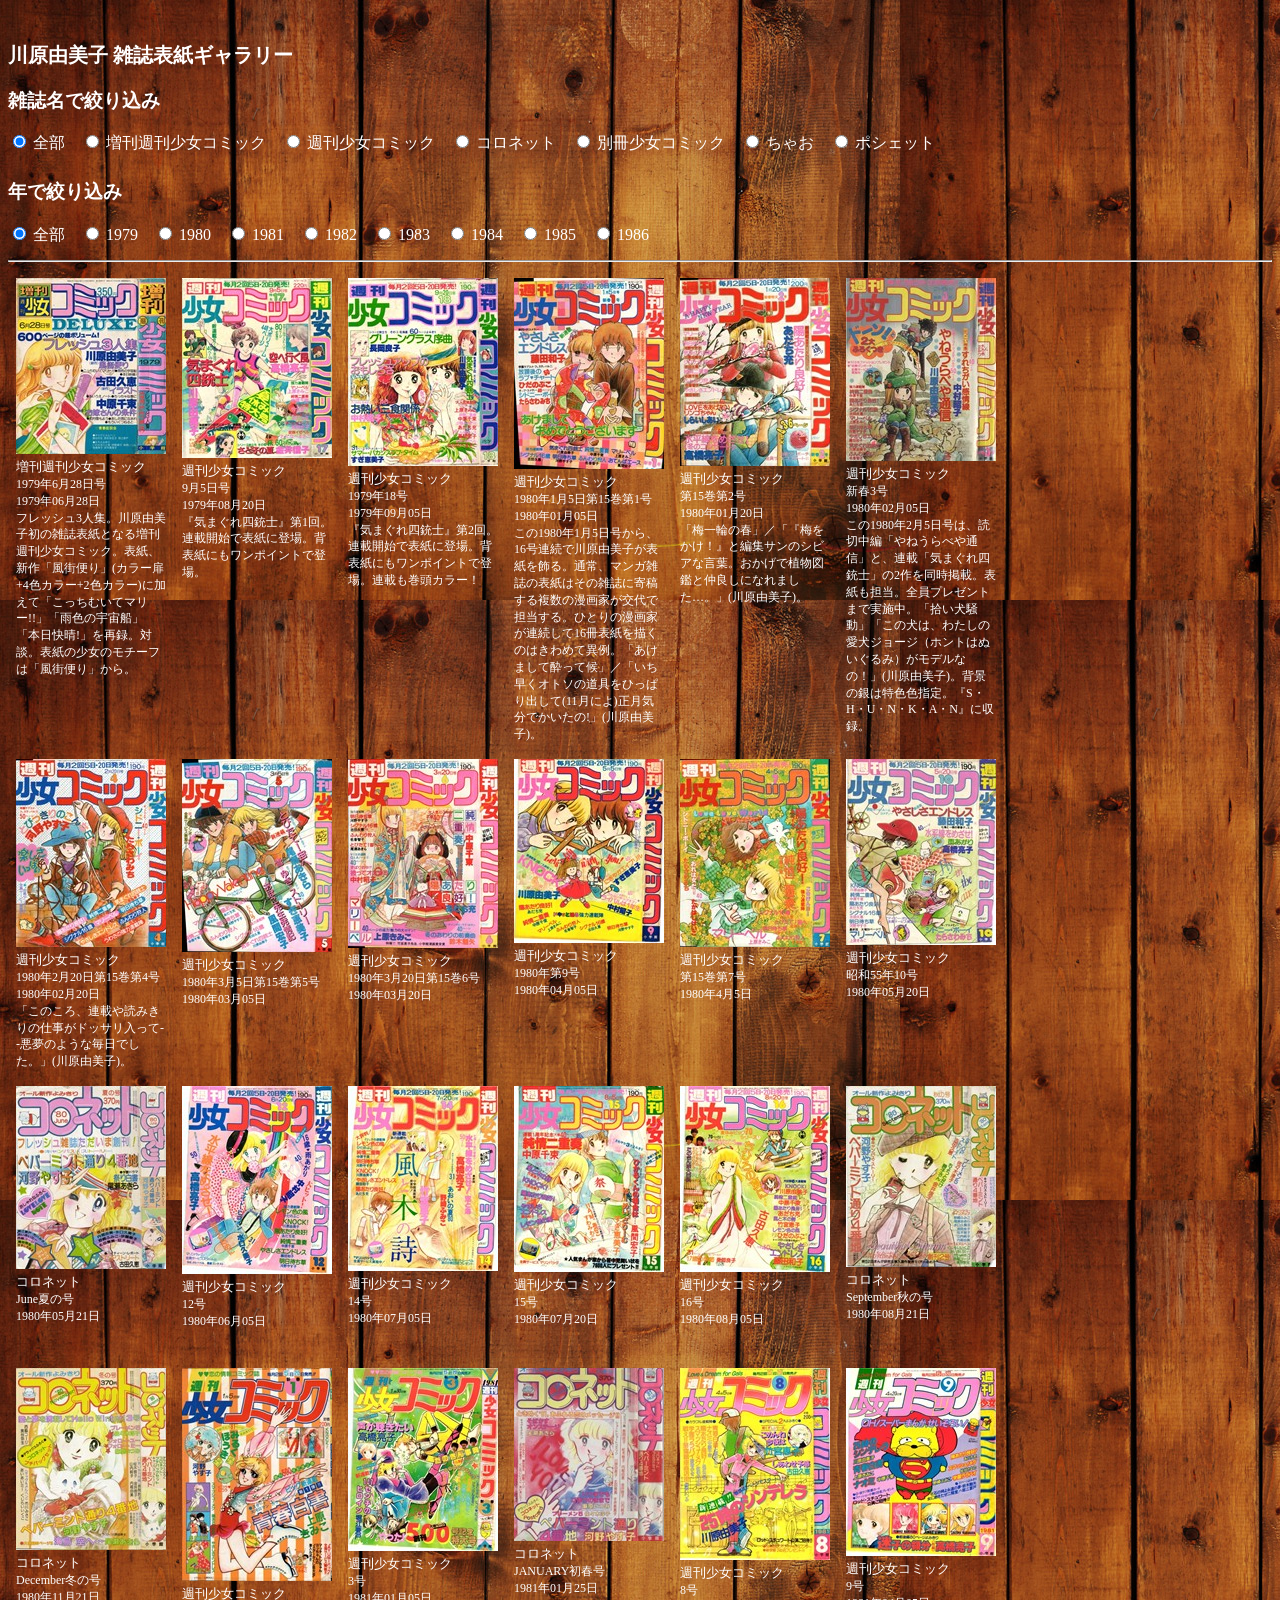
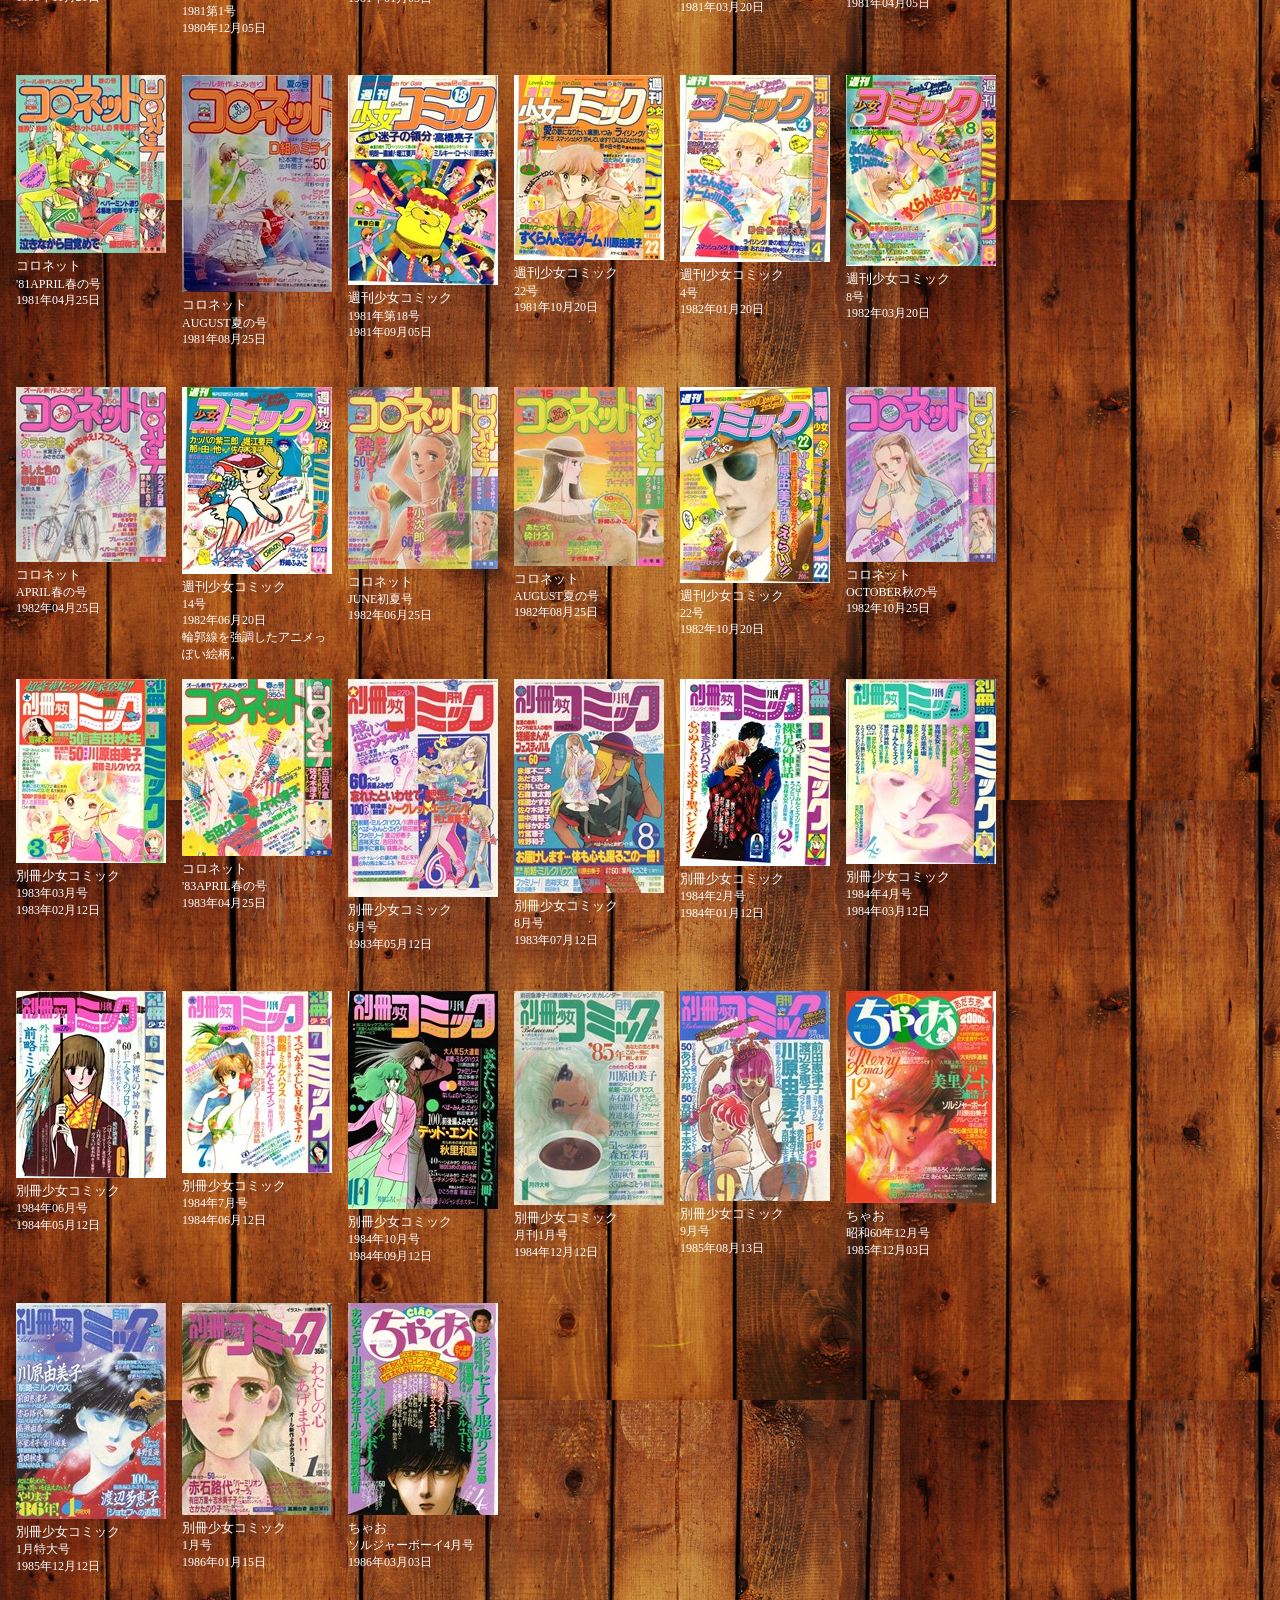
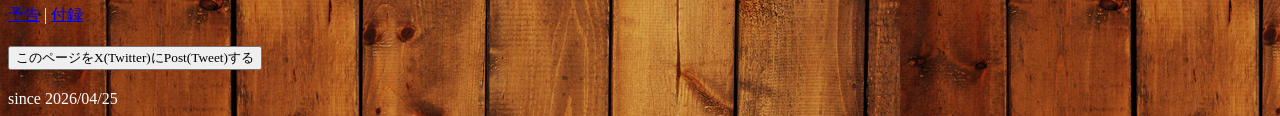
<file: index.html>
﻿﻿
<!DOCTYPE html>
<html lang="ja">
<head>
	<meta charset="utf-8" />
	<title>川原由美子 雑誌表紙ギャラリー</title>

	<link rel="stylesheet" href="css/lightbox.css" />

	<!-- 背景専用 CSS -->
	<link rel="stylesheet" href="css/background.css" />

	<!-- ギャラリー専用 CSS -->
	<link rel="stylesheet" href="css/gallery.css" />
</head>
<body>

	<h1>川原由美子 雑誌表紙ギャラリー</h1>

	<!-- ========================= -->
	<!-- フィルタ UI プレースホルダ -->
	<!-- ========================= -->

	<div id="filter-area">

		<!-- 雑誌名フィルタ（C# が差し込む） -->
		<div class="filter-block">
			<h3>雑誌名で絞り込み</h3>
			<span class="filter-radio"><label><input type="radio" name="magazine-filter" value="ALL" checked> 全部</label></span>
<span class="filter-radio"><label><input type="radio" name="magazine-filter" value="増刊週刊少女コミック"> 増刊週刊少女コミック</label></span>
<span class="filter-radio"><label><input type="radio" name="magazine-filter" value="週刊少女コミック"> 週刊少女コミック</label></span>
<span class="filter-radio"><label><input type="radio" name="magazine-filter" value="コロネット"> コロネット</label></span>
<span class="filter-radio"><label><input type="radio" name="magazine-filter" value="別冊少女コミック"> 別冊少女コミック</label></span>
<span class="filter-radio"><label><input type="radio" name="magazine-filter" value="ちゃお"> ちゃお</label></span>
<span class="filter-radio"><label><input type="radio" name="magazine-filter" value="ポシェット"> ポシェット</label></span>

		</div>

		<!-- 年フィルタ（C# が差し込む） -->
		<div class="filter-block">
			<h3>年で絞り込み</h3>
			<span class="filter-radio"><label><input type="radio" name="year-filter" value="ALL" checked> 全部</label></span>
<span class="filter-radio"><label><input type="radio" name="year-filter" value="1979"> 1979</label></span>
<span class="filter-radio"><label><input type="radio" name="year-filter" value="1980"> 1980</label></span>
<span class="filter-radio"><label><input type="radio" name="year-filter" value="1981"> 1981</label></span>
<span class="filter-radio"><label><input type="radio" name="year-filter" value="1982"> 1982</label></span>
<span class="filter-radio"><label><input type="radio" name="year-filter" value="1983"> 1983</label></span>
<span class="filter-radio"><label><input type="radio" name="year-filter" value="1984"> 1984</label></span>
<span class="filter-radio"><label><input type="radio" name="year-filter" value="1985"> 1985</label></span>
<span class="filter-radio"><label><input type="radio" name="year-filter" value="1986"> 1986</label></span>

		</div>

	</div>

	<hr />

	<!-- ========================= -->
	<!-- ギャラリー本体 -->
	<!-- ========================= -->
	<table class="magazine">
<tr class="mag">
  <td data-mag="増刊週刊少女コミック" data-year="1979">
<p class="magcover">
  <a href="images/big/1979年06月28日_増刊週刊少女コミック_1979年6月28日号.jpg" data-lightbox="kawahara" data-title="増刊週刊少女コミック 1979年06月28日 1979年6月28日号 川原由美子">
<img src="images/thumbnail/1979年06月28日_増刊週刊少女コミック_1979年6月28日号.jpg" width="150" alt="1979年06月28日" />
  </a>
</p>
<p class="detail">
  <span class="magazine-name">増刊週刊少女コミック</span><br />
  <span class="japanese-text">1979年6月28日号</span><br />
  <span class="japanese-text">1979年06月28日</span><br />
  <span class="japanese-text">フレッシュ3人集。川原由美子初の雑誌表紙となる増刊週刊少女コミック。表紙、新作「風街便り」(カラー扉+4色カラー+2色カラー)に加えて「こっちむいてマリー!!」「雨色の宇宙船」「本日快晴!」を再録。対談。表紙の少女のモチーフは「風街便り」から。</span><br />
</p>
  </td>
  <td data-mag="週刊少女コミック" data-year="1979">
<p class="magcover">
  <a href="images/big/1979年08月20日_週刊少女コミック_9月5日号.jpg" data-lightbox="kawahara" data-title="週刊少女コミック 1979年08月20日 9月5日号 川原由美子">
<img src="images/thumbnail/1979年08月20日_週刊少女コミック_9月5日号.jpg" width="150" alt="1979年08月20日" />
  </a>
</p>
<p class="detail">
  <span class="magazine-name">週刊少女コミック</span><br />
  <span class="japanese-text">9月5日号</span><br />
  <span class="japanese-text">1979年08月20日</span><br />
  <span class="japanese-text">『気まぐれ四銃士』第1回。連載開始で表紙に登場。背表紙にもワンポイントで登場。</span><br />
</p>
  </td>
  <td data-mag="週刊少女コミック" data-year="1979">
<p class="magcover">
  <a href="images/big/1979年09月05日_週刊少女コミック_1979年18号.jpg" data-lightbox="kawahara" data-title="週刊少女コミック 1979年09月05日 1979年18号 川原由美子">
<img src="images/thumbnail/1979年09月05日_週刊少女コミック_1979年18号.jpg" width="150" alt="1979年09月05日" />
  </a>
</p>
<p class="detail">
  <span class="magazine-name">週刊少女コミック</span><br />
  <span class="japanese-text">1979年18号</span><br />
  <span class="japanese-text">1979年09月05日</span><br />
  <span class="japanese-text">『気まぐれ四銃士』第2回。連載開始で表紙に登場。背表紙にもワンポイントで登場。連載も巻頭カラー！</span><br />
</p>
  </td>
  <td data-mag="週刊少女コミック" data-year="1980">
<p class="magcover">
  <a href="images/big/1980年01月05日_週刊少女コミック_1980年1月5日第15巻第1号.jpg" data-lightbox="kawahara" data-title="週刊少女コミック 1980年01月05日 1980年1月5日第15巻第1号 川原由美子">
<img src="images/thumbnail/1980年01月05日_週刊少女コミック_1980年1月5日第15巻第1号.jpg" width="150" alt="1980年01月05日" />
  </a>
</p>
<p class="detail">
  <span class="magazine-name">週刊少女コミック</span><br />
  <span class="japanese-text">1980年1月5日第15巻第1号</span><br />
  <span class="japanese-text">1980年01月05日</span><br />
  <span class="japanese-text">この1980年1月5日号から、16号連続で川原由美子が表紙を飾る。通常、マンガ雑誌の表紙はその雑誌に寄稿する複数の漫画家が交代で担当する。ひとりの漫画家が連続して16冊表紙を描くのはきわめて異例。「あけまして酔って候」／「いち早くオトソの道具をひっぱり出して(11月によ)正月気分でかいたの!」(川原由美子)。</span><br />
</p>
  </td>
  <td data-mag="週刊少女コミック" data-year="1980">
<p class="magcover">
  <a href="images/big/1980年01月20日_週刊少女コミック_第15巻第2号.jpg" data-lightbox="kawahara" data-title="週刊少女コミック 1980年01月20日 第15巻第2号 川原由美子">
<img src="images/thumbnail/1980年01月20日_週刊少女コミック_第15巻第2号.jpg" width="150" alt="1980年01月20日" />
  </a>
</p>
<p class="detail">
  <span class="magazine-name">週刊少女コミック</span><br />
  <span class="japanese-text">第15巻第2号</span><br />
  <span class="japanese-text">1980年01月20日</span><br />
  <span class="japanese-text">「梅一輪の春」／「『梅をかけ！』と編集サンのシビアな言葉。おかげで植物図鑑と仲良しになれました…。」(川原由美子)。</span><br />
</p>
  </td>
  <td data-mag="週刊少女コミック" data-year="1980">
<p class="magcover">
  <a href="images/big/1980年02月05日_週刊少女コミック_新春3号.jpg" data-lightbox="kawahara" data-title="週刊少女コミック 1980年02月05日 新春3号 川原由美子">
<img src="images/thumbnail/1980年02月05日_週刊少女コミック_新春3号.jpg" width="150" alt="1980年02月05日" />
  </a>
</p>
<p class="detail">
  <span class="magazine-name">週刊少女コミック</span><br />
  <span class="japanese-text">新春3号</span><br />
  <span class="japanese-text">1980年02月05日</span><br />
  <span class="japanese-text">この1980年2月5日号は、読切中編「やねうらべや通信」と、連載「気まぐれ四銃士」の2作を同時掲載。表紙も担当。全員プレゼントまで実施中。「拾い犬騒動」「この犬は、わたしの愛犬ジョージ（ホントはぬいぐるみ）がモデルなの！」(川原由美子)。背景の銀は特色色指定。『S・H・U・N・K・A・N』に収録。</span><br />
</p>
  </td>
</tr>
<tr class="mag">
  <td data-mag="週刊少女コミック" data-year="1980">
<p class="magcover">
  <a href="images/big/1980年02月20日_週刊少女コミック_1980年2月20日第15巻第4号.jpg" data-lightbox="kawahara" data-title="週刊少女コミック 1980年02月20日 1980年2月20日第15巻第4号 川原由美子">
<img src="images/thumbnail/1980年02月20日_週刊少女コミック_1980年2月20日第15巻第4号.jpg" width="150" alt="1980年02月20日" />
  </a>
</p>
<p class="detail">
  <span class="magazine-name">週刊少女コミック</span><br />
  <span class="japanese-text">1980年2月20日第15巻第4号</span><br />
  <span class="japanese-text">1980年02月20日</span><br />
  <span class="japanese-text">「このころ、連載や読みきりの仕事がドッサリ入って--悪夢のような毎日でした。」(川原由美子)。</span><br />
</p>
  </td>
  <td data-mag="週刊少女コミック" data-year="1980">
<p class="magcover">
  <a href="images/big/1980年03月05日_週刊少女コミック_1980年3月5日第15巻第5号.jpg" data-lightbox="kawahara" data-title="週刊少女コミック 1980年03月05日 1980年3月5日第15巻第5号 川原由美子">
<img src="images/thumbnail/1980年03月05日_週刊少女コミック_1980年3月5日第15巻第5号.jpg" width="150" alt="1980年03月05日" />
  </a>
</p>
<p class="detail">
  <span class="magazine-name">週刊少女コミック</span><br />
  <span class="japanese-text">1980年3月5日第15巻第5号</span><br />
  <span class="japanese-text">1980年03月05日</span><br />
  <span class="japanese-text"></span><br />
</p>
  </td>
  <td data-mag="週刊少女コミック" data-year="1980">
<p class="magcover">
  <a href="images/big/1980年03月20日_週刊少女コミック_1980年3月20日第15巻6号.jpg" data-lightbox="kawahara" data-title="週刊少女コミック 1980年03月20日 1980年3月20日第15巻6号 川原由美子">
<img src="images/thumbnail/1980年03月20日_週刊少女コミック_1980年3月20日第15巻6号.jpg" width="150" alt="1980年03月20日" />
  </a>
</p>
<p class="detail">
  <span class="magazine-name">週刊少女コミック</span><br />
  <span class="japanese-text">1980年3月20日第15巻6号</span><br />
  <span class="japanese-text">1980年03月20日</span><br />
  <span class="japanese-text"></span><br />
</p>
  </td>
  <td data-mag="週刊少女コミック" data-year="1980">
<p class="magcover">
  <a href="images/big/1980年04月05日_週刊少女コミック_1980年第9号.jpg" data-lightbox="kawahara" data-title="週刊少女コミック 1980年04月05日 1980年第9号 川原由美子">
<img src="images/thumbnail/1980年04月05日_週刊少女コミック_1980年第9号.jpg" width="150" alt="1980年04月05日" />
  </a>
</p>
<p class="detail">
  <span class="magazine-name">週刊少女コミック</span><br />
  <span class="japanese-text">1980年第9号</span><br />
  <span class="japanese-text">1980年04月05日</span><br />
  <span class="japanese-text"></span><br />
</p>
  </td>
  <td data-mag="週刊少女コミック" data-year="1980">
<p class="magcover">
  <a href="images/big/週刊少女コミック1980年4月5日第15巻第7号.jpg" data-lightbox="kawahara" data-title="週刊少女コミック 1980年4月5日 第15巻第7号 川原由美子">
<img src="images/thumbnail/週刊少女コミック1980年4月5日第15巻第7号.jpg" width="150" alt="1980年4月5日" />
  </a>
</p>
<p class="detail">
  <span class="magazine-name">週刊少女コミック</span><br />
  <span class="japanese-text">第15巻第7号</span><br />
  <span class="japanese-text">1980年4月5日</span><br />
  <span class="japanese-text"></span><br />
</p>
  </td>
  <td data-mag="週刊少女コミック" data-year="1980">
<p class="magcover">
  <a href="images/big/週刊少女コミック 昭和55年10号(5月20日号).jpg" data-lightbox="kawahara" data-title="週刊少女コミック 1980年05月20日 昭和55年10号 川原由美子">
<img src="images/thumbnail/週刊少女コミック 昭和55年10号(5月20日号).jpg" width="150" alt="1980年05月20日" />
  </a>
</p>
<p class="detail">
  <span class="magazine-name">週刊少女コミック</span><br />
  <span class="japanese-text">昭和55年10号</span><br />
  <span class="japanese-text">1980年05月20日</span><br />
  <span class="japanese-text"></span><br />
</p>
  </td>
</tr>
<tr class="mag">
  <td data-mag="コロネット" data-year="1980">
<p class="magcover">
  <a href="images/big/1980年05月21日_コロネット_June夏の号.jpg" data-lightbox="kawahara" data-title="コロネット 1980年05月21日 June夏の号 川原由美子">
<img src="images/thumbnail/1980年05月21日_コロネット_June夏の号.jpg" width="150" alt="1980年05月21日" />
  </a>
</p>
<p class="detail">
  <span class="magazine-name">コロネット</span><br />
  <span class="japanese-text">June夏の号</span><br />
  <span class="japanese-text">1980年05月21日</span><br />
  <span class="japanese-text"></span><br />
</p>
  </td>
  <td data-mag="週刊少女コミック" data-year="1980">
<p class="magcover">
  <a href="images/big/1980年06月05日_週刊少女コミック_12号.jpg" data-lightbox="kawahara" data-title="週刊少女コミック 1980年06月05日 12号 川原由美子">
<img src="images/thumbnail/1980年06月05日_週刊少女コミック_12号.jpg" width="150" alt="1980年06月05日" />
  </a>
</p>
<p class="detail">
  <span class="magazine-name">週刊少女コミック</span><br />
  <span class="japanese-text">12号</span><br />
  <span class="japanese-text">1980年06月05日</span><br />
  <span class="japanese-text"></span><br />
</p>
  </td>
  <td data-mag="週刊少女コミック" data-year="1980">
<p class="magcover">
  <a href="images/big/1980年07月05日_週刊少女コミック_14号.jpg" data-lightbox="kawahara" data-title="週刊少女コミック 1980年07月05日 14号 川原由美子">
<img src="images/thumbnail/1980年07月05日_週刊少女コミック_14号.jpg" width="150" alt="1980年07月05日" />
  </a>
</p>
<p class="detail">
  <span class="magazine-name">週刊少女コミック</span><br />
  <span class="japanese-text">14号</span><br />
  <span class="japanese-text">1980年07月05日</span><br />
  <span class="japanese-text"></span><br />
</p>
  </td>
  <td data-mag="週刊少女コミック" data-year="1980">
<p class="magcover">
  <a href="images/big/1980年07月20日_週刊少女コミック_15号.jpg" data-lightbox="kawahara" data-title="週刊少女コミック 1980年07月20日 15号 川原由美子">
<img src="images/thumbnail/1980年07月20日_週刊少女コミック_15号.jpg" width="150" alt="1980年07月20日" />
  </a>
</p>
<p class="detail">
  <span class="magazine-name">週刊少女コミック</span><br />
  <span class="japanese-text">15号</span><br />
  <span class="japanese-text">1980年07月20日</span><br />
  <span class="japanese-text"></span><br />
</p>
  </td>
  <td data-mag="週刊少女コミック" data-year="1980">
<p class="magcover">
  <a href="images/big/1980年08月05日_週刊少女コミック_16号.jpg" data-lightbox="kawahara" data-title="週刊少女コミック 1980年08月05日 16号 川原由美子">
<img src="images/thumbnail/1980年08月05日_週刊少女コミック_16号.jpg" width="150" alt="1980年08月05日" />
  </a>
</p>
<p class="detail">
  <span class="magazine-name">週刊少女コミック</span><br />
  <span class="japanese-text">16号</span><br />
  <span class="japanese-text">1980年08月05日</span><br />
  <span class="japanese-text"></span><br />
</p>
  </td>
  <td data-mag="コロネット" data-year="1980">
<p class="magcover">
  <a href="images/big/1980年08月21日_コロネット_September秋の号.jpg" data-lightbox="kawahara" data-title="コロネット 1980年08月21日 September秋の号 川原由美子">
<img src="images/thumbnail/1980年08月21日_コロネット_September秋の号.jpg" width="150" alt="1980年08月21日" />
  </a>
</p>
<p class="detail">
  <span class="magazine-name">コロネット</span><br />
  <span class="japanese-text">September秋の号</span><br />
  <span class="japanese-text">1980年08月21日</span><br />
  <span class="japanese-text"></span><br />
</p>
  </td>
</tr>
<tr class="mag">
  <td data-mag="コロネット" data-year="1980">
<p class="magcover">
  <a href="images/big/1980年11月21日_コロネット_December冬の号.jpg" data-lightbox="kawahara" data-title="コロネット 1980年11月21日 December冬の号 川原由美子">
<img src="images/thumbnail/1980年11月21日_コロネット_December冬の号.jpg" width="150" alt="1980年11月21日" />
  </a>
</p>
<p class="detail">
  <span class="magazine-name">コロネット</span><br />
  <span class="japanese-text">December冬の号</span><br />
  <span class="japanese-text">1980年11月21日</span><br />
  <span class="japanese-text"></span><br />
</p>
  </td>
  <td data-mag="週刊少女コミック" data-year="1980">
<p class="magcover">
  <a href="images/big/1980年12月05日_週刊少女コミック_1981第1号.jpg" data-lightbox="kawahara" data-title="週刊少女コミック 1980年12月05日 1981第1号 川原由美子">
<img src="images/thumbnail/1980年12月05日_週刊少女コミック_1981第1号.jpg" width="150" alt="1980年12月05日" />
  </a>
</p>
<p class="detail">
  <span class="magazine-name">週刊少女コミック</span><br />
  <span class="japanese-text">1981第1号</span><br />
  <span class="japanese-text">1980年12月05日</span><br />
  <span class="japanese-text"></span><br />
</p>
  </td>
  <td data-mag="週刊少女コミック" data-year="1981">
<p class="magcover">
  <a href="images/big/1981年01月05日_週刊少女コミック_3号.jpg" data-lightbox="kawahara" data-title="週刊少女コミック 1981年01月05日 3号 川原由美子">
<img src="images/thumbnail/1981年01月05日_週刊少女コミック_3号.jpg" width="150" alt="1981年01月05日" />
  </a>
</p>
<p class="detail">
  <span class="magazine-name">週刊少女コミック</span><br />
  <span class="japanese-text">3号</span><br />
  <span class="japanese-text">1981年01月05日</span><br />
  <span class="japanese-text"></span><br />
</p>
  </td>
  <td data-mag="コロネット" data-year="1981">
<p class="magcover">
  <a href="images/big/1981年01月25日_コロネット_JANUARY初春号.jpg" data-lightbox="kawahara" data-title="コロネット 1981年01月25日 JANUARY初春号 川原由美子">
<img src="images/thumbnail/1981年01月25日_コロネット_JANUARY初春号.jpg" width="150" alt="1981年01月25日" />
  </a>
</p>
<p class="detail">
  <span class="magazine-name">コロネット</span><br />
  <span class="japanese-text">JANUARY初春号</span><br />
  <span class="japanese-text">1981年01月25日</span><br />
  <span class="japanese-text"></span><br />
</p>
  </td>
  <td data-mag="週刊少女コミック" data-year="1981">
<p class="magcover">
  <a href="images/big/1981年03月20日_週刊少女コミック_8号.jpg" data-lightbox="kawahara" data-title="週刊少女コミック 1981年03月20日 8号 川原由美子">
<img src="images/thumbnail/1981年03月20日_週刊少女コミック_8号.jpg" width="150" alt="1981年03月20日" />
  </a>
</p>
<p class="detail">
  <span class="magazine-name">週刊少女コミック</span><br />
  <span class="japanese-text">8号</span><br />
  <span class="japanese-text">1981年03月20日</span><br />
  <span class="japanese-text"></span><br />
</p>
  </td>
  <td data-mag="週刊少女コミック" data-year="1981">
<p class="magcover">
  <a href="images/big/1981年04月05日_週刊少女コミック_9号.jpg" data-lightbox="kawahara" data-title="週刊少女コミック 1981年04月05日 9号 川原由美子">
<img src="images/thumbnail/1981年04月05日_週刊少女コミック_9号.jpg" width="150" alt="1981年04月05日" />
  </a>
</p>
<p class="detail">
  <span class="magazine-name">週刊少女コミック</span><br />
  <span class="japanese-text">9号</span><br />
  <span class="japanese-text">1981年04月05日</span><br />
  <span class="japanese-text"></span><br />
</p>
  </td>
</tr>
<tr class="mag">
  <td data-mag="コロネット" data-year="1981">
<p class="magcover">
  <a href="images/big/1981年04月25日_コロネット_&#39;81APRIL春の号_03.jpg" data-lightbox="kawahara" data-title="コロネット 1981年04月25日 &#39;81APRIL春の号 川原由美子">
<img src="images/thumbnail/1981年04月25日_コロネット_&#39;81APRIL春の号_03.jpg" width="150" alt="1981年04月25日" />
  </a>
</p>
<p class="detail">
  <span class="magazine-name">コロネット</span><br />
  <span class="japanese-text">&#39;81APRIL春の号</span><br />
  <span class="japanese-text">1981年04月25日</span><br />
  <span class="japanese-text"></span><br />
</p>
  </td>
  <td data-mag="コロネット" data-year="1981">
<p class="magcover">
  <a href="images/big/1981年08月25日_コロネット_AUGUST夏の号.jpg" data-lightbox="kawahara" data-title="コロネット 1981年08月25日 AUGUST夏の号 川原由美子">
<img src="images/thumbnail/1981年08月25日_コロネット_AUGUST夏の号.jpg" width="150" alt="1981年08月25日" />
  </a>
</p>
<p class="detail">
  <span class="magazine-name">コロネット</span><br />
  <span class="japanese-text">AUGUST夏の号</span><br />
  <span class="japanese-text">1981年08月25日</span><br />
  <span class="japanese-text"></span><br />
</p>
  </td>
  <td data-mag="週刊少女コミック" data-year="1981">
<p class="magcover">
  <a href="images/big/1981年09月05日_週刊少女コミック_1981年第18号.jpg" data-lightbox="kawahara" data-title="週刊少女コミック 1981年09月05日 1981年第18号 川原由美子">
<img src="images/thumbnail/1981年09月05日_週刊少女コミック_1981年第18号.jpg" width="150" alt="1981年09月05日" />
  </a>
</p>
<p class="detail">
  <span class="magazine-name">週刊少女コミック</span><br />
  <span class="japanese-text">1981年第18号</span><br />
  <span class="japanese-text">1981年09月05日</span><br />
  <span class="japanese-text"></span><br />
</p>
  </td>
  <td data-mag="週刊少女コミック" data-year="1981">
<p class="magcover">
  <a href="images/big/1981年10月20日_週刊少女コミック_22号.jpg" data-lightbox="kawahara" data-title="週刊少女コミック 1981年10月20日 22号 川原由美子">
<img src="images/thumbnail/1981年10月20日_週刊少女コミック_22号.jpg" width="150" alt="1981年10月20日" />
  </a>
</p>
<p class="detail">
  <span class="magazine-name">週刊少女コミック</span><br />
  <span class="japanese-text">22号</span><br />
  <span class="japanese-text">1981年10月20日</span><br />
  <span class="japanese-text"></span><br />
</p>
  </td>
  <td data-mag="週刊少女コミック" data-year="1982">
<p class="magcover">
  <a href="images/big/1982年01月20日_週刊少女コミック_4号.jpg" data-lightbox="kawahara" data-title="週刊少女コミック 1982年01月20日 4号 川原由美子">
<img src="images/thumbnail/1982年01月20日_週刊少女コミック_4号.jpg" width="150" alt="1982年01月20日" />
  </a>
</p>
<p class="detail">
  <span class="magazine-name">週刊少女コミック</span><br />
  <span class="japanese-text">4号</span><br />
  <span class="japanese-text">1982年01月20日</span><br />
  <span class="japanese-text"></span><br />
</p>
  </td>
  <td data-mag="週刊少女コミック" data-year="1982">
<p class="magcover">
  <a href="images/big/1982年03月20日_週刊少女コミック_8号.jpg" data-lightbox="kawahara" data-title="週刊少女コミック 1982年03月20日 8号 川原由美子">
<img src="images/thumbnail/1982年03月20日_週刊少女コミック_8号.jpg" width="150" alt="1982年03月20日" />
  </a>
</p>
<p class="detail">
  <span class="magazine-name">週刊少女コミック</span><br />
  <span class="japanese-text">8号</span><br />
  <span class="japanese-text">1982年03月20日</span><br />
  <span class="japanese-text"></span><br />
</p>
  </td>
</tr>
<tr class="mag">
  <td data-mag="コロネット" data-year="1982">
<p class="magcover">
  <a href="images/big/1982年04月25日_コロネット_APRIL春の号.jpg" data-lightbox="kawahara" data-title="コロネット 1982年04月25日 APRIL春の号 川原由美子">
<img src="images/thumbnail/1982年04月25日_コロネット_APRIL春の号.jpg" width="150" alt="1982年04月25日" />
  </a>
</p>
<p class="detail">
  <span class="magazine-name">コロネット</span><br />
  <span class="japanese-text">APRIL春の号</span><br />
  <span class="japanese-text">1982年04月25日</span><br />
  <span class="japanese-text"></span><br />
</p>
  </td>
  <td data-mag="週刊少女コミック" data-year="1982">
<p class="magcover">
  <a href="images/big/1982年06月20日_週刊少女コミック_14号.jpg" data-lightbox="kawahara" data-title="週刊少女コミック 1982年06月20日 14号 川原由美子">
<img src="images/thumbnail/1982年06月20日_週刊少女コミック_14号.jpg" width="150" alt="1982年06月20日" />
  </a>
</p>
<p class="detail">
  <span class="magazine-name">週刊少女コミック</span><br />
  <span class="japanese-text">14号</span><br />
  <span class="japanese-text">1982年06月20日</span><br />
  <span class="japanese-text">輪郭線を強調したアニメっぽい絵柄。</span><br />
</p>
  </td>
  <td data-mag="コロネット" data-year="1982">
<p class="magcover">
  <a href="images/big/1982年06月25日_コロネット_JUNE初夏号.jpg" data-lightbox="kawahara" data-title="コロネット 1982年06月25日 JUNE初夏号 川原由美子">
<img src="images/thumbnail/1982年06月25日_コロネット_JUNE初夏号.jpg" width="150" alt="1982年06月25日" />
  </a>
</p>
<p class="detail">
  <span class="magazine-name">コロネット</span><br />
  <span class="japanese-text">JUNE初夏号</span><br />
  <span class="japanese-text">1982年06月25日</span><br />
  <span class="japanese-text"></span><br />
</p>
  </td>
  <td data-mag="コロネット" data-year="1982">
<p class="magcover">
  <a href="images/big/1982年08月25日_コロネット_AUGUST夏の号.jpg" data-lightbox="kawahara" data-title="コロネット 1982年08月25日 AUGUST夏の号 川原由美子">
<img src="images/thumbnail/1982年08月25日_コロネット_AUGUST夏の号.jpg" width="150" alt="1982年08月25日" />
  </a>
</p>
<p class="detail">
  <span class="magazine-name">コロネット</span><br />
  <span class="japanese-text">AUGUST夏の号</span><br />
  <span class="japanese-text">1982年08月25日</span><br />
  <span class="japanese-text"></span><br />
</p>
  </td>
  <td data-mag="週刊少女コミック" data-year="1982">
<p class="magcover">
  <a href="images/big/1982年10月20日_週刊少女コミック_22号.jpg" data-lightbox="kawahara" data-title="週刊少女コミック 1982年10月20日 22号 川原由美子">
<img src="images/thumbnail/1982年10月20日_週刊少女コミック_22号.jpg" width="150" alt="1982年10月20日" />
  </a>
</p>
<p class="detail">
  <span class="magazine-name">週刊少女コミック</span><br />
  <span class="japanese-text">22号</span><br />
  <span class="japanese-text">1982年10月20日</span><br />
  <span class="japanese-text"></span><br />
</p>
  </td>
  <td data-mag="コロネット" data-year="1982">
<p class="magcover">
  <a href="images/big/1982年10月25日_コロネット_OCTOBER秋の号.jpg" data-lightbox="kawahara" data-title="コロネット 1982年10月25日 OCTOBER秋の号 川原由美子">
<img src="images/thumbnail/1982年10月25日_コロネット_OCTOBER秋の号.jpg" width="150" alt="1982年10月25日" />
  </a>
</p>
<p class="detail">
  <span class="magazine-name">コロネット</span><br />
  <span class="japanese-text">OCTOBER秋の号</span><br />
  <span class="japanese-text">1982年10月25日</span><br />
  <span class="japanese-text"></span><br />
</p>
  </td>
</tr>
<tr class="mag">
  <td data-mag="別冊少女コミック" data-year="1983">
<p class="magcover">
  <a href="images/big/1983年02月12日_別冊少女コミック_1983年03月号.jpg" data-lightbox="kawahara" data-title="別冊少女コミック 1983年02月12日 1983年03月号 川原由美子">
<img src="images/thumbnail/1983年02月12日_別冊少女コミック_1983年03月号.jpg" width="150" alt="1983年02月12日" />
  </a>
</p>
<p class="detail">
  <span class="magazine-name">別冊少女コミック</span><br />
  <span class="japanese-text">1983年03月号</span><br />
  <span class="japanese-text">1983年02月12日</span><br />
  <span class="japanese-text"></span><br />
</p>
  </td>
  <td data-mag="コロネット" data-year="1983">
<p class="magcover">
  <a href="images/big/1983年04月25日_コロネット_&#39;83APRIL春の号.jpg" data-lightbox="kawahara" data-title="コロネット 1983年04月25日 &#39;83APRIL春の号 川原由美子">
<img src="images/thumbnail/1983年04月25日_コロネット_&#39;83APRIL春の号.jpg" width="150" alt="1983年04月25日" />
  </a>
</p>
<p class="detail">
  <span class="magazine-name">コロネット</span><br />
  <span class="japanese-text">&#39;83APRIL春の号</span><br />
  <span class="japanese-text">1983年04月25日</span><br />
  <span class="japanese-text"></span><br />
</p>
  </td>
  <td data-mag="別冊少女コミック" data-year="1983">
<p class="magcover">
  <a href="images/big/1983年05月12日_別冊少女コミック_ 6月号.jpg" data-lightbox="kawahara" data-title="別冊少女コミック 1983年05月12日  6月号 川原由美子">
<img src="images/thumbnail/1983年05月12日_別冊少女コミック_ 6月号.jpg" width="150" alt="1983年05月12日" />
  </a>
</p>
<p class="detail">
  <span class="magazine-name">別冊少女コミック</span><br />
  <span class="japanese-text"> 6月号</span><br />
  <span class="japanese-text">1983年05月12日</span><br />
  <span class="japanese-text"></span><br />
</p>
  </td>
  <td data-mag="別冊少女コミック" data-year="1983">
<p class="magcover">
  <a href="images/big/1983年07月12日_別冊少女コミック_ 8月号.jpg" data-lightbox="kawahara" data-title="別冊少女コミック 1983年07月12日  8月号 川原由美子">
<img src="images/thumbnail/1983年07月12日_別冊少女コミック_ 8月号.jpg" width="150" alt="1983年07月12日" />
  </a>
</p>
<p class="detail">
  <span class="magazine-name">別冊少女コミック</span><br />
  <span class="japanese-text"> 8月号</span><br />
  <span class="japanese-text">1983年07月12日</span><br />
  <span class="japanese-text"></span><br />
</p>
  </td>
  <td data-mag="別冊少女コミック" data-year="1984">
<p class="magcover">
  <a href="images/big/1984年01月12日_別冊少女コミック_1984年2月号.jpg" data-lightbox="kawahara" data-title="別冊少女コミック 1984年01月12日 1984年2月号 川原由美子">
<img src="images/thumbnail/1984年01月12日_別冊少女コミック_1984年2月号.jpg" width="150" alt="1984年01月12日" />
  </a>
</p>
<p class="detail">
  <span class="magazine-name">別冊少女コミック</span><br />
  <span class="japanese-text">1984年2月号</span><br />
  <span class="japanese-text">1984年01月12日</span><br />
  <span class="japanese-text"></span><br />
</p>
  </td>
  <td data-mag="別冊少女コミック" data-year="1984">
<p class="magcover">
  <a href="images/big/1984年03月12日_別冊少女コミック_1984年4月号.jpg" data-lightbox="kawahara" data-title="別冊少女コミック 1984年03月12日 1984年4月号 川原由美子">
<img src="images/thumbnail/1984年03月12日_別冊少女コミック_1984年4月号.jpg" width="150" alt="1984年03月12日" />
  </a>
</p>
<p class="detail">
  <span class="magazine-name">別冊少女コミック</span><br />
  <span class="japanese-text">1984年4月号</span><br />
  <span class="japanese-text">1984年03月12日</span><br />
  <span class="japanese-text"></span><br />
</p>
  </td>
</tr>
<tr class="mag">
  <td data-mag="別冊少女コミック" data-year="1984">
<p class="magcover">
  <a href="images/big/1984年05月12日_別冊少女コミック_1984年06月号.jpg" data-lightbox="kawahara" data-title="別冊少女コミック 1984年05月12日 1984年06月号 川原由美子">
<img src="images/thumbnail/1984年05月12日_別冊少女コミック_1984年06月号.jpg" width="150" alt="1984年05月12日" />
  </a>
</p>
<p class="detail">
  <span class="magazine-name">別冊少女コミック</span><br />
  <span class="japanese-text">1984年06月号</span><br />
  <span class="japanese-text">1984年05月12日</span><br />
  <span class="japanese-text"></span><br />
</p>
  </td>
  <td data-mag="別冊少女コミック" data-year="1984">
<p class="magcover">
  <a href="images/big/1984年06月12日_別冊少女コミック_1984年7月号.jpg" data-lightbox="kawahara" data-title="別冊少女コミック 1984年06月12日 1984年7月号 川原由美子">
<img src="images/thumbnail/1984年06月12日_別冊少女コミック_1984年7月号.jpg" width="150" alt="1984年06月12日" />
  </a>
</p>
<p class="detail">
  <span class="magazine-name">別冊少女コミック</span><br />
  <span class="japanese-text">1984年7月号</span><br />
  <span class="japanese-text">1984年06月12日</span><br />
  <span class="japanese-text"></span><br />
</p>
  </td>
  <td data-mag="別冊少女コミック" data-year="1984">
<p class="magcover">
  <a href="images/big/1984年09月12日_別冊少女コミック_1984年10月号.jpg" data-lightbox="kawahara" data-title="別冊少女コミック 1984年09月12日 1984年10月号 川原由美子">
<img src="images/thumbnail/1984年09月12日_別冊少女コミック_1984年10月号.jpg" width="150" alt="1984年09月12日" />
  </a>
</p>
<p class="detail">
  <span class="magazine-name">別冊少女コミック</span><br />
  <span class="japanese-text">1984年10月号</span><br />
  <span class="japanese-text">1984年09月12日</span><br />
  <span class="japanese-text"></span><br />
</p>
  </td>
  <td data-mag="別冊少女コミック" data-year="1984">
<p class="magcover">
  <a href="images/big/1984年12月12日_別冊少女コミック_月刊1月号.jpg" data-lightbox="kawahara" data-title="別冊少女コミック 1984年12月12日 月刊1月号 川原由美子">
<img src="images/thumbnail/1984年12月12日_別冊少女コミック_月刊1月号.jpg" width="150" alt="1984年12月12日" />
  </a>
</p>
<p class="detail">
  <span class="magazine-name">別冊少女コミック</span><br />
  <span class="japanese-text">月刊1月号</span><br />
  <span class="japanese-text">1984年12月12日</span><br />
  <span class="japanese-text"></span><br />
</p>
  </td>
  <td data-mag="別冊少女コミック" data-year="1985">
<p class="magcover">
  <a href="images/big/1985年08月13日_別冊少女コミック_9月号.jpg" data-lightbox="kawahara" data-title="別冊少女コミック 1985年08月13日 9月号 川原由美子">
<img src="images/thumbnail/1985年08月13日_別冊少女コミック_9月号.jpg" width="150" alt="1985年08月13日" />
  </a>
</p>
<p class="detail">
  <span class="magazine-name">別冊少女コミック</span><br />
  <span class="japanese-text">9月号</span><br />
  <span class="japanese-text">1985年08月13日</span><br />
  <span class="japanese-text"></span><br />
</p>
  </td>
  <td data-mag="ちゃお" data-year="1985">
<p class="magcover">
  <a href="images/big/1985年12月03日_ちゃお_昭和60年12月号.jpg" data-lightbox="kawahara" data-title="ちゃお 1985年12月03日 昭和60年12月号 川原由美子">
<img src="images/thumbnail/1985年12月03日_ちゃお_昭和60年12月号.jpg" width="150" alt="1985年12月03日" />
  </a>
</p>
<p class="detail">
  <span class="magazine-name">ちゃお</span><br />
  <span class="japanese-text">昭和60年12月号</span><br />
  <span class="japanese-text">1985年12月03日</span><br />
  <span class="japanese-text"></span><br />
</p>
  </td>
</tr>
<tr class="mag">
  <td data-mag="別冊少女コミック" data-year="1985">
<p class="magcover">
  <a href="images/big/1985年12月12日_別冊少女コミック_1月特大号.jpg" data-lightbox="kawahara" data-title="別冊少女コミック 1985年12月12日 1月特大号 川原由美子">
<img src="images/thumbnail/1985年12月12日_別冊少女コミック_1月特大号.jpg" width="150" alt="1985年12月12日" />
  </a>
</p>
<p class="detail">
  <span class="magazine-name">別冊少女コミック</span><br />
  <span class="japanese-text">1月特大号</span><br />
  <span class="japanese-text">1985年12月12日</span><br />
  <span class="japanese-text"></span><br />
</p>
  </td>
  <td data-mag="別冊少女コミック" data-year="1986">
<p class="magcover">
  <a href="images/big/1986年01月15日_別冊少女コミック_1月号.jpg" data-lightbox="kawahara" data-title="別冊少女コミック 1986年01月15日 1月号 川原由美子">
<img src="images/thumbnail/1986年01月15日_別冊少女コミック_1月号.jpg" width="150" alt="1986年01月15日" />
  </a>
</p>
<p class="detail">
  <span class="magazine-name">別冊少女コミック</span><br />
  <span class="japanese-text">1月号</span><br />
  <span class="japanese-text">1986年01月15日</span><br />
  <span class="japanese-text"></span><br />
</p>
  </td>
  <td data-mag="ちゃお" data-year="1986">
<p class="magcover">
  <a href="images/big/1986年03月03日_ちゃお_ソルジャーボーイ4月号.jpg" data-lightbox="kawahara" data-title="ちゃお 1986年03月03日 ソルジャーボーイ4月号 川原由美子">
<img src="images/thumbnail/1986年03月03日_ちゃお_ソルジャーボーイ4月号.jpg" width="150" alt="1986年03月03日" />
  </a>
</p>
<p class="detail">
  <span class="magazine-name">ちゃお</span><br />
  <span class="japanese-text">ソルジャーボーイ4月号</span><br />
  <span class="japanese-text">1986年03月03日</span><br />
  <span class="japanese-text"></span><br />
</p>
  </td>
</tr>
</table>

<div class="page-links">
    <a href="preview.html">予告</a> |
    <a href="appendix.html">付録</a>
</div>

	<div style="margin: 20px 0;">
		<button id="tweetButton">このページをX(Twitter)にPost(Tweet)する</button>
	</div>
	<div>
		since 2026/04/25
	</div>
	<script src="js/lightbox.min.js"></script>
	<script src="js/tweet.js"></script>
	<script src="js/filter.js"></script>
	<!--このページはitems.jsonから生成しました。-->
</body>
</html>
</file>
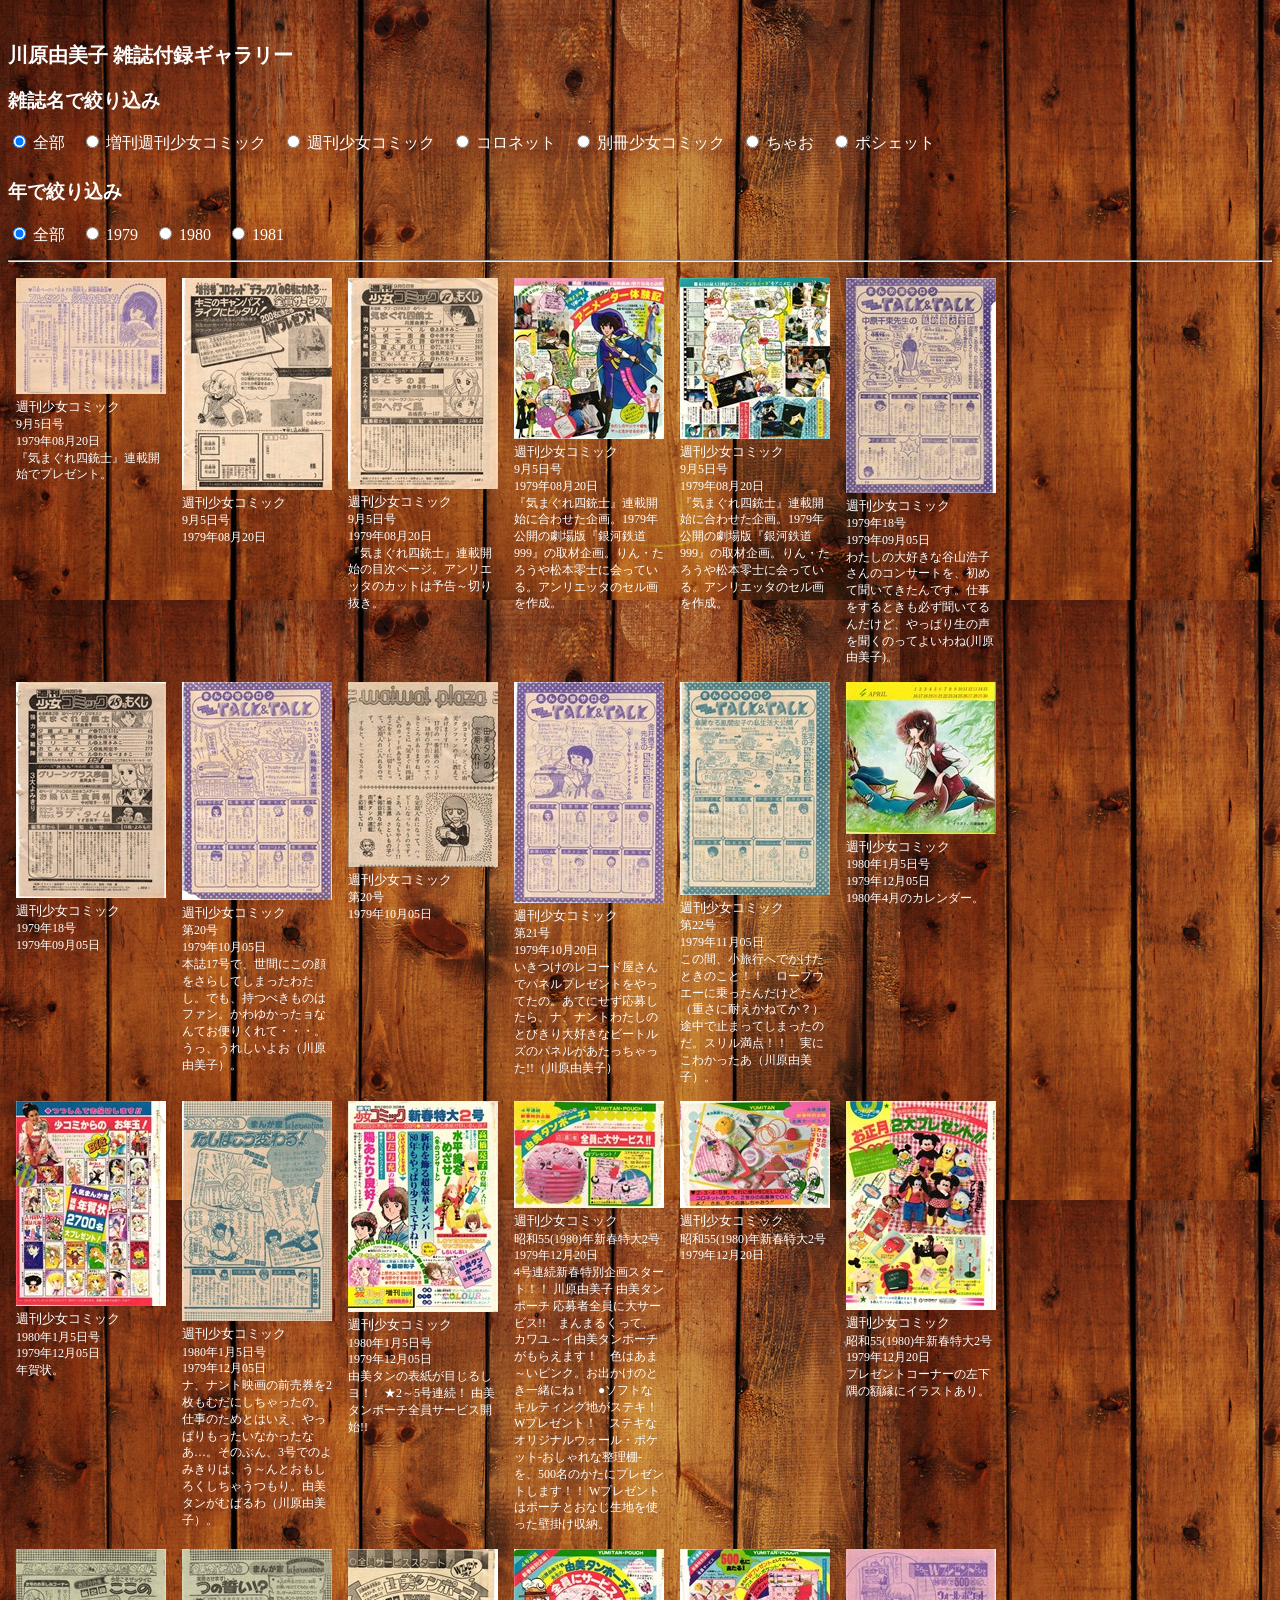
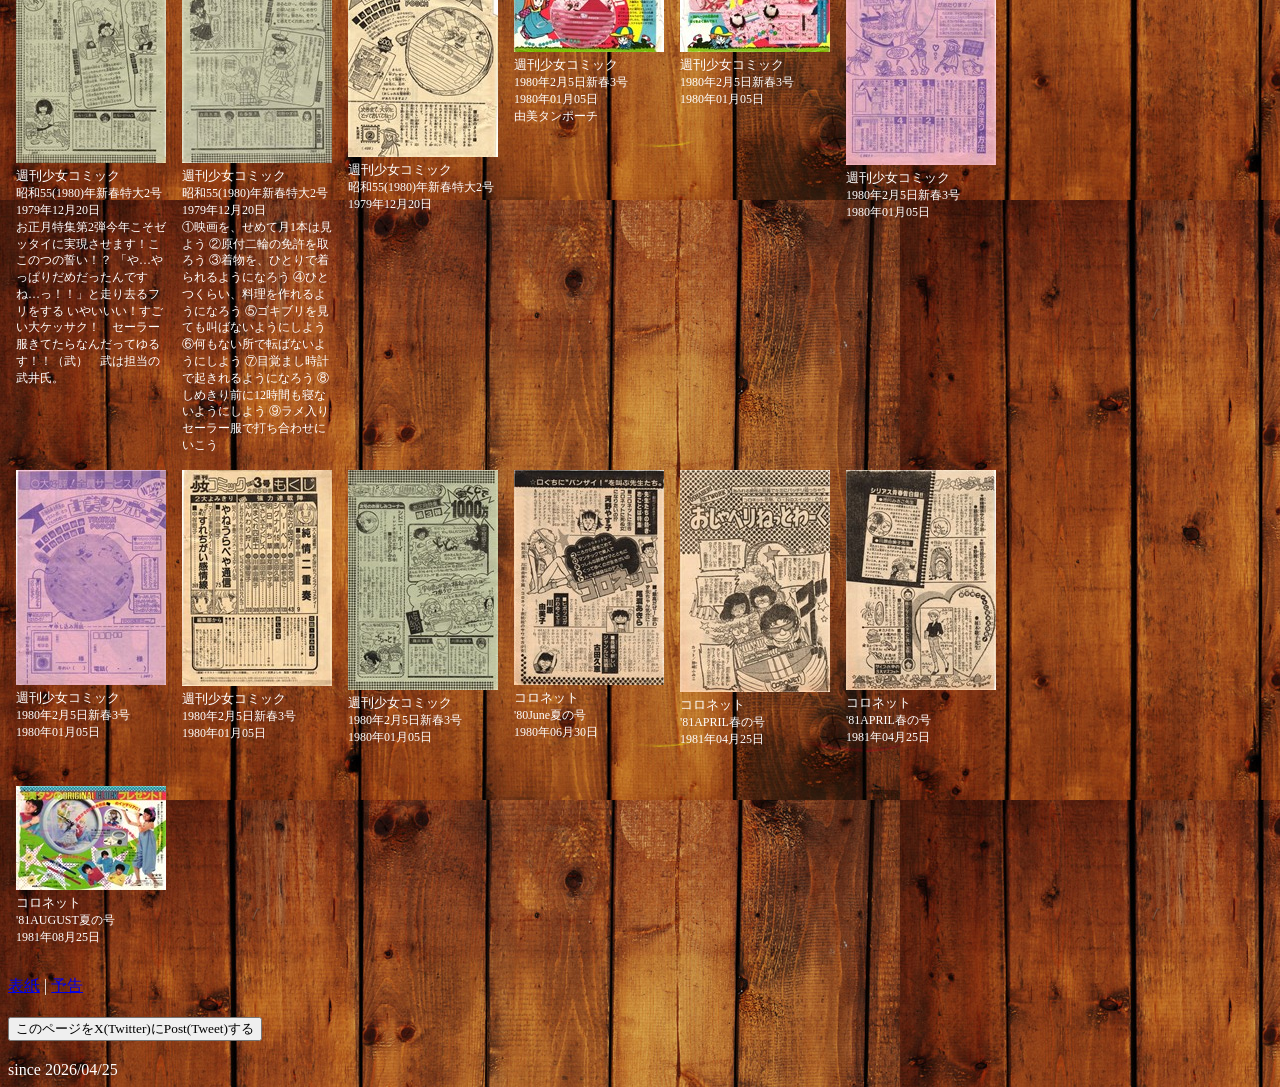
<file: appendix.html>
﻿﻿
<!DOCTYPE html>
<html lang="ja">
<head>
	<meta charset="utf-8" />
	<title>川原由美子 雑誌付録ギャラリー</title>

	<link rel="stylesheet" href="css/lightbox.css" />

	<!-- 背景専用 CSS -->
	<link rel="stylesheet" href="css/background.css" />

	<!-- ギャラリー専用 CSS -->
	<link rel="stylesheet" href="css/gallery.css" />
</head>
<body>

	<h1>川原由美子 雑誌付録ギャラリー</h1>

	<!-- ========================= -->
	<!-- フィルタ UI プレースホルダ -->
	<!-- ========================= -->

	<div id="filter-area">

		<!-- 雑誌名フィルタ（C# が差し込む） -->
		<div class="filter-block">
			<h3>雑誌名で絞り込み</h3>
			<span class="filter-radio"><label><input type="radio" name="magazine-filter" value="ALL" checked> 全部</label></span>
<span class="filter-radio"><label><input type="radio" name="magazine-filter" value="増刊週刊少女コミック"> 増刊週刊少女コミック</label></span>
<span class="filter-radio"><label><input type="radio" name="magazine-filter" value="週刊少女コミック"> 週刊少女コミック</label></span>
<span class="filter-radio"><label><input type="radio" name="magazine-filter" value="コロネット"> コロネット</label></span>
<span class="filter-radio"><label><input type="radio" name="magazine-filter" value="別冊少女コミック"> 別冊少女コミック</label></span>
<span class="filter-radio"><label><input type="radio" name="magazine-filter" value="ちゃお"> ちゃお</label></span>
<span class="filter-radio"><label><input type="radio" name="magazine-filter" value="ポシェット"> ポシェット</label></span>

		</div>

		<!-- 年フィルタ（C# が差し込む） -->
		<div class="filter-block">
			<h3>年で絞り込み</h3>
			<span class="filter-radio"><label><input type="radio" name="year-filter" value="ALL" checked> 全部</label></span>
<span class="filter-radio"><label><input type="radio" name="year-filter" value="1979"> 1979</label></span>
<span class="filter-radio"><label><input type="radio" name="year-filter" value="1980"> 1980</label></span>
<span class="filter-radio"><label><input type="radio" name="year-filter" value="1981"> 1981</label></span>

		</div>

	</div>

	<hr />

	<!-- ========================= -->
	<!-- ギャラリー本体 -->
	<!-- ========================= -->
	<table class="magazine">
<tr class="mag">
  <td data-mag="週刊少女コミック" data-year="1979">
<p class="magcover">
  <a href="images/big/1979年08月20日_週刊少女コミック_9月5日号_01.jpg" data-lightbox="kawahara" data-title="週刊少女コミック 1979年08月20日 9月5日号 川原由美子">
<img src="images/thumbnail/1979年08月20日_週刊少女コミック_9月5日号_01.jpg" width="150" alt="1979年08月20日" />
  </a>
</p>
<p class="detail">
  <span class="magazine-name">週刊少女コミック</span><br />
  <span class="japanese-text">9月5日号</span><br />
  <span class="japanese-text">1979年08月20日</span><br />
  <span class="japanese-text">『気まぐれ四銃士』連載開始でプレゼント。</span><br />
</p>
  </td>
  <td data-mag="週刊少女コミック" data-year="1979">
<p class="magcover">
  <a href="images/big/1979年08月20日_週刊少女コミック_9月5日号_04.jpg" data-lightbox="kawahara" data-title="週刊少女コミック 1979年08月20日 9月5日号 川原由美子">
<img src="images/thumbnail/1979年08月20日_週刊少女コミック_9月5日号_04.jpg" width="150" alt="1979年08月20日" />
  </a>
</p>
<p class="detail">
  <span class="magazine-name">週刊少女コミック</span><br />
  <span class="japanese-text">9月5日号</span><br />
  <span class="japanese-text">1979年08月20日</span><br />
  <span class="japanese-text"></span><br />
</p>
  </td>
  <td data-mag="週刊少女コミック" data-year="1979">
<p class="magcover">
  <a href="images/big/1979年08月20日_週刊少女コミック_9月5日号_05.jpg" data-lightbox="kawahara" data-title="週刊少女コミック 1979年08月20日 9月5日号 川原由美子">
<img src="images/thumbnail/1979年08月20日_週刊少女コミック_9月5日号_05.jpg" width="150" alt="1979年08月20日" />
  </a>
</p>
<p class="detail">
  <span class="magazine-name">週刊少女コミック</span><br />
  <span class="japanese-text">9月5日号</span><br />
  <span class="japanese-text">1979年08月20日</span><br />
  <span class="japanese-text">『気まぐれ四銃士』連載開始の目次ページ。アンリエッタのカットは予告～切り抜き。</span><br />
</p>
  </td>
  <td data-mag="週刊少女コミック" data-year="1979">
<p class="magcover">
  <a href="images/big/1979年08月20日_週刊少女コミック_9月5日号_06.jpg" data-lightbox="kawahara" data-title="週刊少女コミック 1979年08月20日 9月5日号 川原由美子">
<img src="images/thumbnail/1979年08月20日_週刊少女コミック_9月5日号_06.jpg" width="150" alt="1979年08月20日" />
  </a>
</p>
<p class="detail">
  <span class="magazine-name">週刊少女コミック</span><br />
  <span class="japanese-text">9月5日号</span><br />
  <span class="japanese-text">1979年08月20日</span><br />
  <span class="japanese-text">『気まぐれ四銃士』連載開始に合わせた企画。1979年公開の劇場版『銀河鉄道999』の取材企画。りん・たろうや松本零士に会っている。アンリエッタのセル画を作成。</span><br />
</p>
  </td>
  <td data-mag="週刊少女コミック" data-year="1979">
<p class="magcover">
  <a href="images/big/1979年08月20日_週刊少女コミック_9月5日号_07.jpg" data-lightbox="kawahara" data-title="週刊少女コミック 1979年08月20日 9月5日号 川原由美子">
<img src="images/thumbnail/1979年08月20日_週刊少女コミック_9月5日号_07.jpg" width="150" alt="1979年08月20日" />
  </a>
</p>
<p class="detail">
  <span class="magazine-name">週刊少女コミック</span><br />
  <span class="japanese-text">9月5日号</span><br />
  <span class="japanese-text">1979年08月20日</span><br />
  <span class="japanese-text">『気まぐれ四銃士』連載開始に合わせた企画。1979年公開の劇場版『銀河鉄道999』の取材企画。りん・たろうや松本零士に会っている。アンリエッタのセル画を作成。</span><br />
</p>
  </td>
  <td data-mag="週刊少女コミック" data-year="1979">
<p class="magcover">
  <a href="images/big/1979年09月05日_週刊少女コミック_1979年18号_01.jpg" data-lightbox="kawahara" data-title="週刊少女コミック 1979年09月05日 1979年18号 川原由美子">
<img src="images/thumbnail/1979年09月05日_週刊少女コミック_1979年18号_01.jpg" width="150" alt="1979年09月05日" />
  </a>
</p>
<p class="detail">
  <span class="magazine-name">週刊少女コミック</span><br />
  <span class="japanese-text">1979年18号</span><br />
  <span class="japanese-text">1979年09月05日</span><br />
  <span class="japanese-text">わたしの大好きな谷山浩子さんのコンサートを、初めて聞いてきたんです。仕事をするときも必ず聞いてるんだけど、やっぱり生の声を聞くのってよいわね(川原由美子)。</span><br />
</p>
  </td>
</tr>
<tr class="mag">
  <td data-mag="週刊少女コミック" data-year="1979">
<p class="magcover">
  <a href="images/big/1979年09月05日_週刊少女コミック_1979年18号_03.jpg" data-lightbox="kawahara" data-title="週刊少女コミック 1979年09月05日 1979年18号 川原由美子">
<img src="images/thumbnail/1979年09月05日_週刊少女コミック_1979年18号_03.jpg" width="150" alt="1979年09月05日" />
  </a>
</p>
<p class="detail">
  <span class="magazine-name">週刊少女コミック</span><br />
  <span class="japanese-text">1979年18号</span><br />
  <span class="japanese-text">1979年09月05日</span><br />
  <span class="japanese-text"></span><br />
</p>
  </td>
  <td data-mag="週刊少女コミック" data-year="1979">
<p class="magcover">
  <a href="images/big/1979年10月05日_週刊少女コミック_第20号_01.jpg" data-lightbox="kawahara" data-title="週刊少女コミック 1979年10月05日 第20号 川原由美子">
<img src="images/thumbnail/1979年10月05日_週刊少女コミック_第20号_01.jpg" width="150" alt="1979年10月05日" />
  </a>
</p>
<p class="detail">
  <span class="magazine-name">週刊少女コミック</span><br />
  <span class="japanese-text">第20号</span><br />
  <span class="japanese-text">1979年10月05日</span><br />
  <span class="japanese-text">本誌17号で、世間にこの顔をさらしてしまったわたし。でも、持つべきものはファン。かわゆかったョなんてお便りくれて・・・。うっ、うれしいよお（川原由美子）。</span><br />
</p>
  </td>
  <td data-mag="週刊少女コミック" data-year="1979">
<p class="magcover">
  <a href="images/big/1979年10月05日_週刊少女コミック_第20号_04.jpg" data-lightbox="kawahara" data-title="週刊少女コミック 1979年10月05日 第20号 川原由美子">
<img src="images/thumbnail/1979年10月05日_週刊少女コミック_第20号_04.jpg" width="150" alt="1979年10月05日" />
  </a>
</p>
<p class="detail">
  <span class="magazine-name">週刊少女コミック</span><br />
  <span class="japanese-text">第20号</span><br />
  <span class="japanese-text">1979年10月05日</span><br />
  <span class="japanese-text"></span><br />
</p>
  </td>
  <td data-mag="週刊少女コミック" data-year="1979">
<p class="magcover">
  <a href="images/big/1979年10月20日_週刊少女コミック_第21号.jpg" data-lightbox="kawahara" data-title="週刊少女コミック 1979年10月20日 第21号 川原由美子">
<img src="images/thumbnail/1979年10月20日_週刊少女コミック_第21号.jpg" width="150" alt="1979年10月20日" />
  </a>
</p>
<p class="detail">
  <span class="magazine-name">週刊少女コミック</span><br />
  <span class="japanese-text">第21号</span><br />
  <span class="japanese-text">1979年10月20日</span><br />
  <span class="japanese-text">いきつけのレコード屋さんでパネルプレゼントをやってたの。あてにせず応募したら、ナ、ナントわたしのとびきり大好きなビートルズのパネルがあたっちゃった!!（川原由美子）</span><br />
</p>
  </td>
  <td data-mag="週刊少女コミック" data-year="1979">
<p class="magcover">
  <a href="images/big/1979年11月05日_週刊少女コミック_第22号_01.jpg" data-lightbox="kawahara" data-title="週刊少女コミック 1979年11月05日 第22号 川原由美子">
<img src="images/thumbnail/1979年11月05日_週刊少女コミック_第22号_01.jpg" width="150" alt="1979年11月05日" />
  </a>
</p>
<p class="detail">
  <span class="magazine-name">週刊少女コミック</span><br />
  <span class="japanese-text">第22号</span><br />
  <span class="japanese-text">1979年11月05日</span><br />
  <span class="japanese-text">この間、小旅行へでかけたときのこと！！　ロープウエーに乗ったんだけど、（重さに耐えかねてか？）途中で止まってしまったのだ。スリル満点！！　実にこわかったあ（川原由美子）。</span><br />
</p>
  </td>
  <td data-mag="週刊少女コミック" data-year="1979">
<p class="magcover">
  <a href="images/big/1979年12月05日_週刊少女コミック_1980年1月5日号.jpg" data-lightbox="kawahara" data-title="週刊少女コミック 1979年12月05日 1980年1月5日号 川原由美子">
<img src="images/thumbnail/1979年12月05日_週刊少女コミック_1980年1月5日号.jpg" width="150" alt="1979年12月05日" />
  </a>
</p>
<p class="detail">
  <span class="magazine-name">週刊少女コミック</span><br />
  <span class="japanese-text">1980年1月5日号</span><br />
  <span class="japanese-text">1979年12月05日</span><br />
  <span class="japanese-text">1980年4月のカレンダー。</span><br />
</p>
  </td>
</tr>
<tr class="mag">
  <td data-mag="週刊少女コミック" data-year="1979">
<p class="magcover">
  <a href="images/big/1979年12月05日_週刊少女コミック_1980年1月5日号_01.jpg" data-lightbox="kawahara" data-title="週刊少女コミック 1979年12月05日 1980年1月5日号 川原由美子">
<img src="images/thumbnail/1979年12月05日_週刊少女コミック_1980年1月5日号_01.jpg" width="150" alt="1979年12月05日" />
  </a>
</p>
<p class="detail">
  <span class="magazine-name">週刊少女コミック</span><br />
  <span class="japanese-text">1980年1月5日号</span><br />
  <span class="japanese-text">1979年12月05日</span><br />
  <span class="japanese-text">年賀状。</span><br />
</p>
  </td>
  <td data-mag="週刊少女コミック" data-year="1979">
<p class="magcover">
  <a href="images/big/1979年12月05日_週刊少女コミック_1980年1月5日号_02.jpg" data-lightbox="kawahara" data-title="週刊少女コミック 1979年12月05日 1980年1月5日号 川原由美子">
<img src="images/thumbnail/1979年12月05日_週刊少女コミック_1980年1月5日号_02.jpg" width="150" alt="1979年12月05日" />
  </a>
</p>
<p class="detail">
  <span class="magazine-name">週刊少女コミック</span><br />
  <span class="japanese-text">1980年1月5日号</span><br />
  <span class="japanese-text">1979年12月05日</span><br />
  <span class="japanese-text">ナ、ナント映画の前売券を2枚もむだにしちゃったの。仕事のためとはいえ、やっぱりもったいなかったなあ…。そのぶん、3号でのよみきりは、う～んとおもしろくしちゃうつもり。由美タンがむばるわ（川原由美子）。</span><br />
</p>
  </td>
  <td data-mag="週刊少女コミック" data-year="1979">
<p class="magcover">
  <a href="images/big/1979年12月05日_週刊少女コミック_1980年1月5日号_08.jpg" data-lightbox="kawahara" data-title="週刊少女コミック 1979年12月05日 1980年1月5日号 川原由美子">
<img src="images/thumbnail/1979年12月05日_週刊少女コミック_1980年1月5日号_08.jpg" width="150" alt="1979年12月05日" />
  </a>
</p>
<p class="detail">
  <span class="magazine-name">週刊少女コミック</span><br />
  <span class="japanese-text">1980年1月5日号</span><br />
  <span class="japanese-text">1979年12月05日</span><br />
  <span class="japanese-text">由美タンの表紙が目じるしヨ！　★2～5号連続！ 由美タンポーチ全員サービス開始!!</span><br />
</p>
  </td>
  <td data-mag="週刊少女コミック" data-year="1979">
<p class="magcover">
  <a href="images/big/1979年12月20日_週刊少女コミック_ 昭和55(1980)年新春特大2号.jpg" data-lightbox="kawahara" data-title="週刊少女コミック 1979年12月20日  昭和55(1980)年新春特大2号 川原由美子">
<img src="images/thumbnail/1979年12月20日_週刊少女コミック_ 昭和55(1980)年新春特大2号.jpg" width="150" alt="1979年12月20日" />
  </a>
</p>
<p class="detail">
  <span class="magazine-name">週刊少女コミック</span><br />
  <span class="japanese-text"> 昭和55(1980)年新春特大2号</span><br />
  <span class="japanese-text">1979年12月20日</span><br />
  <span class="japanese-text">4号連続新春特別企画スタート！！ 川原由美子 由美タンポーチ 応募者全員に大サービス!!　まんまるくって、カワユ～イ由美タンポーチがもらえます！　色はあま～いピンク。お出かけのとき一緒にね！　●ソフトなキルティング地がステキ！　Wプレゼント！　ステキなオリジナルウォール・ポケット-おしゃれな整理棚-を、500名のかたにプレゼントします！！ Wプレゼントはポーチとおなじ生地を使った壁掛け収納。</span><br />
</p>
  </td>
  <td data-mag="週刊少女コミック" data-year="1979">
<p class="magcover">
  <a href="images/big/1979年12月20日_週刊少女コミック_ 昭和55(1980)年新春特大2号_01.jpg" data-lightbox="kawahara" data-title="週刊少女コミック 1979年12月20日  昭和55(1980)年新春特大2号 川原由美子">
<img src="images/thumbnail/1979年12月20日_週刊少女コミック_ 昭和55(1980)年新春特大2号_01.jpg" width="150" alt="1979年12月20日" />
  </a>
</p>
<p class="detail">
  <span class="magazine-name">週刊少女コミック</span><br />
  <span class="japanese-text"> 昭和55(1980)年新春特大2号</span><br />
  <span class="japanese-text">1979年12月20日</span><br />
  <span class="japanese-text"></span><br />
</p>
  </td>
  <td data-mag="週刊少女コミック" data-year="1979">
<p class="magcover">
  <a href="images/big/1979年12月20日_週刊少女コミック_ 昭和55(1980)年新春特大2号_02.jpg" data-lightbox="kawahara" data-title="週刊少女コミック 1979年12月20日  昭和55(1980)年新春特大2号 川原由美子">
<img src="images/thumbnail/1979年12月20日_週刊少女コミック_ 昭和55(1980)年新春特大2号_02.jpg" width="150" alt="1979年12月20日" />
  </a>
</p>
<p class="detail">
  <span class="magazine-name">週刊少女コミック</span><br />
  <span class="japanese-text"> 昭和55(1980)年新春特大2号</span><br />
  <span class="japanese-text">1979年12月20日</span><br />
  <span class="japanese-text">プレゼントコーナーの左下隅の額縁にイラストあり。</span><br />
</p>
  </td>
</tr>
<tr class="mag">
  <td data-mag="週刊少女コミック" data-year="1979">
<p class="magcover">
  <a href="images/big/1979年12月20日_週刊少女コミック_ 昭和55(1980)年新春特大2号_08.jpg" data-lightbox="kawahara" data-title="週刊少女コミック 1979年12月20日  昭和55(1980)年新春特大2号 川原由美子">
<img src="images/thumbnail/1979年12月20日_週刊少女コミック_ 昭和55(1980)年新春特大2号_08.jpg" width="150" alt="1979年12月20日" />
  </a>
</p>
<p class="detail">
  <span class="magazine-name">週刊少女コミック</span><br />
  <span class="japanese-text"> 昭和55(1980)年新春特大2号</span><br />
  <span class="japanese-text">1979年12月20日</span><br />
  <span class="japanese-text">お正月特集第2弾今年こそゼッタイに実現させます！ここのつの誓い！？ 「や…やっぱりだめだったんですね…っ！！」と走り去るフリをする いやいいい！すごい大ケッサク！　セーラー服きてたらなんだってゆるす！！（武）　武は担当の武井氏。</span><br />
</p>
  </td>
  <td data-mag="週刊少女コミック" data-year="1979">
<p class="magcover">
  <a href="images/big/1979年12月20日_週刊少女コミック_ 昭和55(1980)年新春特大2号_09.jpg" data-lightbox="kawahara" data-title="週刊少女コミック 1979年12月20日  昭和55(1980)年新春特大2号 川原由美子">
<img src="images/thumbnail/1979年12月20日_週刊少女コミック_ 昭和55(1980)年新春特大2号_09.jpg" width="150" alt="1979年12月20日" />
  </a>
</p>
<p class="detail">
  <span class="magazine-name">週刊少女コミック</span><br />
  <span class="japanese-text"> 昭和55(1980)年新春特大2号</span><br />
  <span class="japanese-text">1979年12月20日</span><br />
  <span class="japanese-text">①映画を、せめて月1本は見よう ②原付二輪の免許を取ろう ③着物を、ひとりで着られるようになろう ④ひとつくらい、料理を作れるようになろう ⑤ゴキブリを見ても叫ばないようにしよう ⑥何もない所で転ばないようにしよう ⑦目覚まし時計で起きれるようになろう ⑧しめきり前に12時間も寝ないようにしよう ⑨ラメ入りセーラー服で打ち合わせにいこう</span><br />
</p>
  </td>
  <td data-mag="週刊少女コミック" data-year="1979">
<p class="magcover">
  <a href="images/big/1979年12月20日_週刊少女コミック_ 昭和55(1980)年新春特大2号_10.jpg" data-lightbox="kawahara" data-title="週刊少女コミック 1979年12月20日  昭和55(1980)年新春特大2号 川原由美子">
<img src="images/thumbnail/1979年12月20日_週刊少女コミック_ 昭和55(1980)年新春特大2号_10.jpg" width="150" alt="1979年12月20日" />
  </a>
</p>
<p class="detail">
  <span class="magazine-name">週刊少女コミック</span><br />
  <span class="japanese-text"> 昭和55(1980)年新春特大2号</span><br />
  <span class="japanese-text">1979年12月20日</span><br />
  <span class="japanese-text"></span><br />
</p>
  </td>
  <td data-mag="週刊少女コミック" data-year="1980">
<p class="magcover">
  <a href="images/big/1980年01月05日_週刊少女コミック_1980年2月5日新春3号.jpg" data-lightbox="kawahara" data-title="週刊少女コミック 1980年01月05日 1980年2月5日新春3号 川原由美子">
<img src="images/thumbnail/1980年01月05日_週刊少女コミック_1980年2月5日新春3号.jpg" width="150" alt="1980年01月05日" />
  </a>
</p>
<p class="detail">
  <span class="magazine-name">週刊少女コミック</span><br />
  <span class="japanese-text">1980年2月5日新春3号</span><br />
  <span class="japanese-text">1980年01月05日</span><br />
  <span class="japanese-text">由美タンポーチ</span><br />
</p>
  </td>
  <td data-mag="週刊少女コミック" data-year="1980">
<p class="magcover">
  <a href="images/big/1980年01月05日_週刊少女コミック_1980年2月5日新春3号_01.jpg" data-lightbox="kawahara" data-title="週刊少女コミック 1980年01月05日 1980年2月5日新春3号 川原由美子">
<img src="images/thumbnail/1980年01月05日_週刊少女コミック_1980年2月5日新春3号_01.jpg" width="150" alt="1980年01月05日" />
  </a>
</p>
<p class="detail">
  <span class="magazine-name">週刊少女コミック</span><br />
  <span class="japanese-text">1980年2月5日新春3号</span><br />
  <span class="japanese-text">1980年01月05日</span><br />
  <span class="japanese-text"></span><br />
</p>
  </td>
  <td data-mag="週刊少女コミック" data-year="1980">
<p class="magcover">
  <a href="images/big/1980年01月05日_週刊少女コミック_1980年2月5日新春3号_06.jpg" data-lightbox="kawahara" data-title="週刊少女コミック 1980年01月05日 1980年2月5日新春3号 川原由美子">
<img src="images/thumbnail/1980年01月05日_週刊少女コミック_1980年2月5日新春3号_06.jpg" width="150" alt="1980年01月05日" />
  </a>
</p>
<p class="detail">
  <span class="magazine-name">週刊少女コミック</span><br />
  <span class="japanese-text">1980年2月5日新春3号</span><br />
  <span class="japanese-text">1980年01月05日</span><br />
  <span class="japanese-text"></span><br />
</p>
  </td>
</tr>
<tr class="mag">
  <td data-mag="週刊少女コミック" data-year="1980">
<p class="magcover">
  <a href="images/big/1980年01月05日_週刊少女コミック_1980年2月5日新春3号_07.jpg" data-lightbox="kawahara" data-title="週刊少女コミック 1980年01月05日 1980年2月5日新春3号 川原由美子">
<img src="images/thumbnail/1980年01月05日_週刊少女コミック_1980年2月5日新春3号_07.jpg" width="150" alt="1980年01月05日" />
  </a>
</p>
<p class="detail">
  <span class="magazine-name">週刊少女コミック</span><br />
  <span class="japanese-text">1980年2月5日新春3号</span><br />
  <span class="japanese-text">1980年01月05日</span><br />
  <span class="japanese-text"></span><br />
</p>
  </td>
  <td data-mag="週刊少女コミック" data-year="1980">
<p class="magcover">
  <a href="images/big/1980年01月05日_週刊少女コミック_1980年2月5日新春3号_08.jpg" data-lightbox="kawahara" data-title="週刊少女コミック 1980年01月05日 1980年2月5日新春3号 川原由美子">
<img src="images/thumbnail/1980年01月05日_週刊少女コミック_1980年2月5日新春3号_08.jpg" width="150" alt="1980年01月05日" />
  </a>
</p>
<p class="detail">
  <span class="magazine-name">週刊少女コミック</span><br />
  <span class="japanese-text">1980年2月5日新春3号</span><br />
  <span class="japanese-text">1980年01月05日</span><br />
  <span class="japanese-text"></span><br />
</p>
  </td>
  <td data-mag="週刊少女コミック" data-year="1980">
<p class="magcover">
  <a href="images/big/1980年01月05日_週刊少女コミック_1980年2月5日新春3号_09.jpg" data-lightbox="kawahara" data-title="週刊少女コミック 1980年01月05日 1980年2月5日新春3号 川原由美子">
<img src="images/thumbnail/1980年01月05日_週刊少女コミック_1980年2月5日新春3号_09.jpg" width="150" alt="1980年01月05日" />
  </a>
</p>
<p class="detail">
  <span class="magazine-name">週刊少女コミック</span><br />
  <span class="japanese-text">1980年2月5日新春3号</span><br />
  <span class="japanese-text">1980年01月05日</span><br />
  <span class="japanese-text"></span><br />
</p>
  </td>
  <td data-mag="コロネット" data-year="1980">
<p class="magcover">
  <a href="images/big/1980年06月30日_コロネット_&#39;80June夏の号_01.jpg" data-lightbox="kawahara" data-title="コロネット 1980年06月30日 &#39;80June夏の号 川原由美子">
<img src="images/thumbnail/1980年06月30日_コロネット_&#39;80June夏の号_01.jpg" width="150" alt="1980年06月30日" />
  </a>
</p>
<p class="detail">
  <span class="magazine-name">コロネット</span><br />
  <span class="japanese-text">&#39;80June夏の号</span><br />
  <span class="japanese-text">1980年06月30日</span><br />
  <span class="japanese-text"></span><br />
</p>
  </td>
  <td data-mag="コロネット" data-year="1981">
<p class="magcover">
  <a href="images/big/1981年04月25日_コロネット_&#39;81APRIL春の号.jpg" data-lightbox="kawahara" data-title="コロネット 1981年04月25日 &#39;81APRIL春の号 川原由美子">
<img src="images/thumbnail/1981年04月25日_コロネット_&#39;81APRIL春の号.jpg" width="150" alt="1981年04月25日" />
  </a>
</p>
<p class="detail">
  <span class="magazine-name">コロネット</span><br />
  <span class="japanese-text">&#39;81APRIL春の号</span><br />
  <span class="japanese-text">1981年04月25日</span><br />
  <span class="japanese-text"></span><br />
</p>
  </td>
  <td data-mag="コロネット" data-year="1981">
<p class="magcover">
  <a href="images/big/1981年04月25日_コロネット_&#39;81APRIL春の号_01.jpg" data-lightbox="kawahara" data-title="コロネット 1981年04月25日 &#39;81APRIL春の号 川原由美子">
<img src="images/thumbnail/1981年04月25日_コロネット_&#39;81APRIL春の号_01.jpg" width="150" alt="1981年04月25日" />
  </a>
</p>
<p class="detail">
  <span class="magazine-name">コロネット</span><br />
  <span class="japanese-text">&#39;81APRIL春の号</span><br />
  <span class="japanese-text">1981年04月25日</span><br />
  <span class="japanese-text"></span><br />
</p>
  </td>
</tr>
<tr class="mag">
  <td data-mag="コロネット" data-year="1981">
<p class="magcover">
  <a href="images/big/1981年08月25日_コロネット_&#39;81AUGUST夏の号.jpg" data-lightbox="kawahara" data-title="コロネット 1981年08月25日 &#39;81AUGUST夏の号 川原由美子">
<img src="images/thumbnail/1981年08月25日_コロネット_&#39;81AUGUST夏の号.jpg" width="150" alt="1981年08月25日" />
  </a>
</p>
<p class="detail">
  <span class="magazine-name">コロネット</span><br />
  <span class="japanese-text">&#39;81AUGUST夏の号</span><br />
  <span class="japanese-text">1981年08月25日</span><br />
  <span class="japanese-text"></span><br />
</p>
  </td>
</tr>
</table>

<div class="page-links">
    <a href="index.html">表紙</a> |
    <a href="preview.html">予告</a>
</div>

	<div style="margin: 20px 0;">
		<button id="tweetButton">このページをX(Twitter)にPost(Tweet)する</button>
	</div>
	<div>
		since 2026/04/25
	</div>
	<script src="js/lightbox.min.js"></script>
	<script src="js/tweet.js"></script>
	<script src="js/filter.js"></script>
	<!--このページはitems.jsonから生成しました。-->
</body>
</html>
</file>
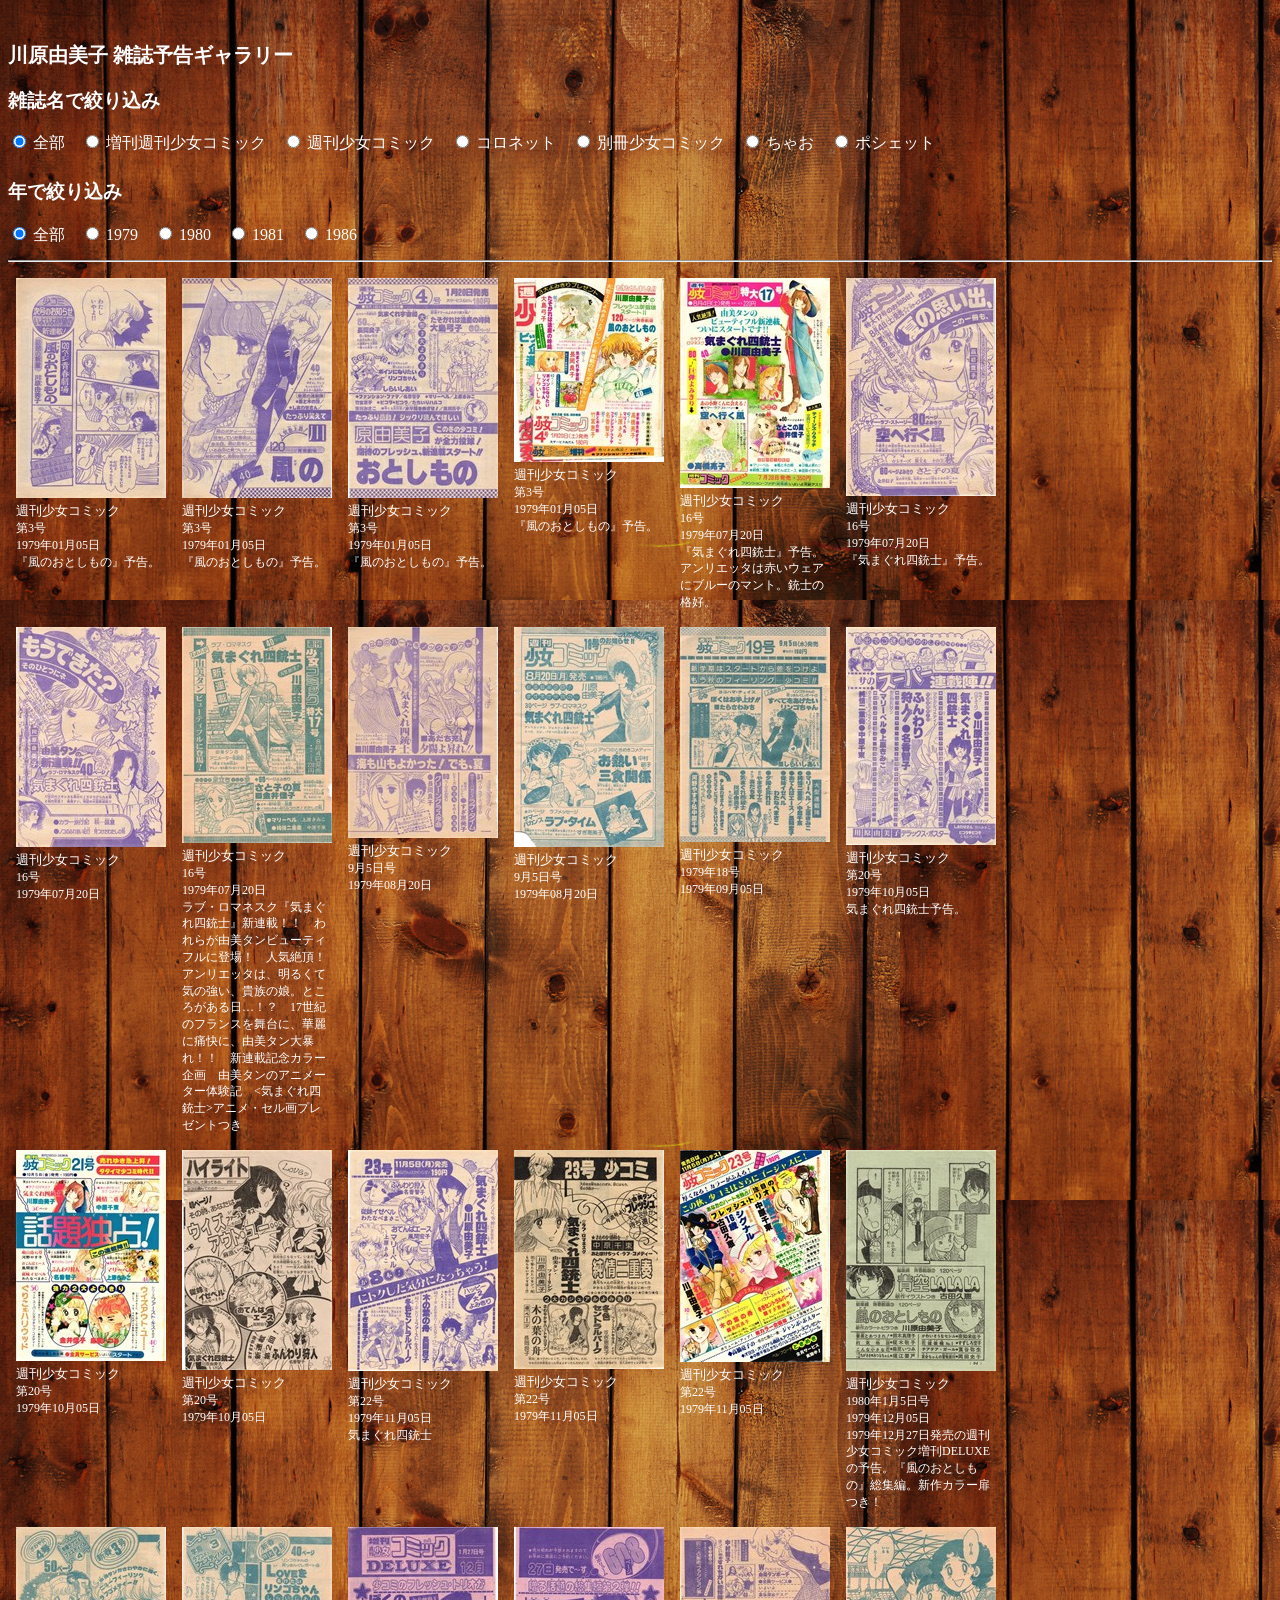
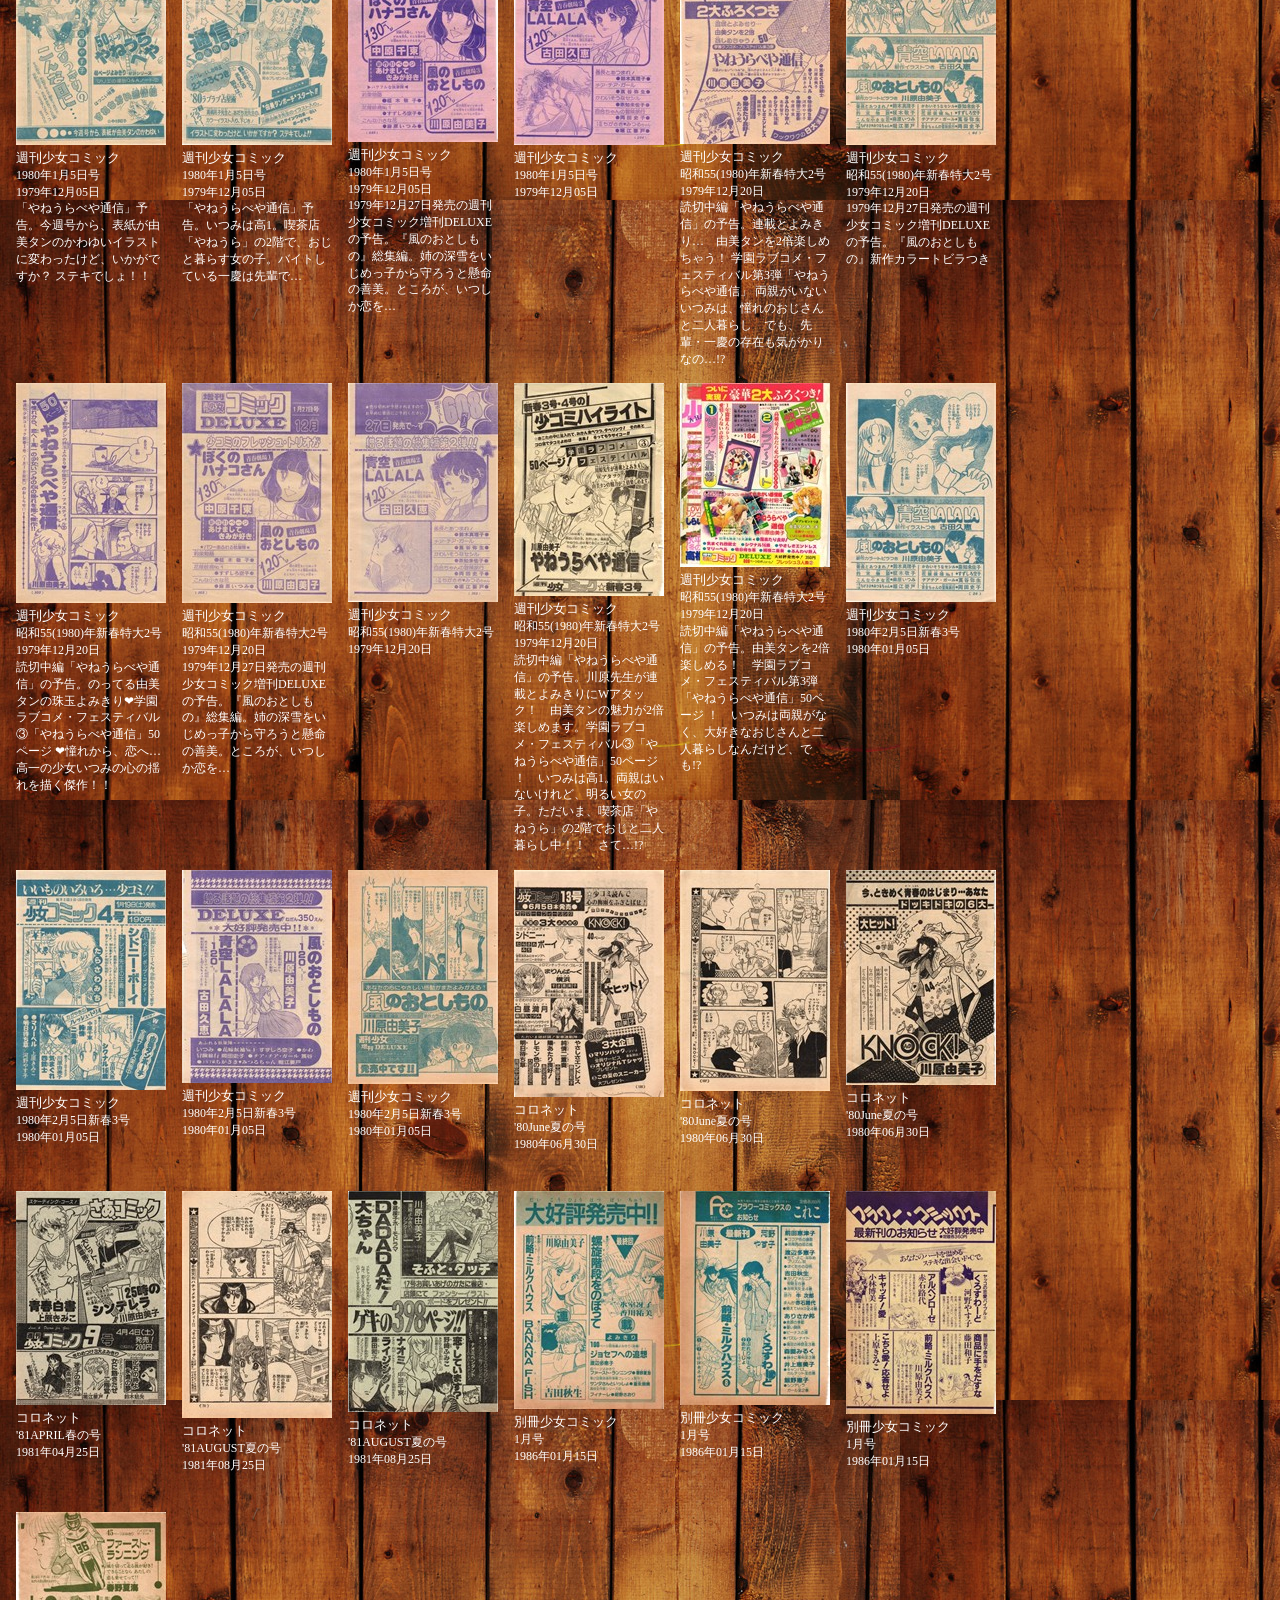
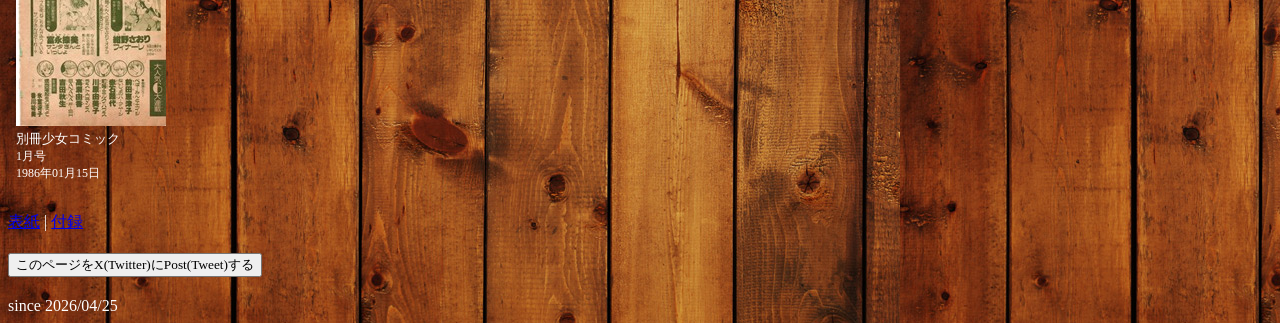
<file: preview.html>
﻿﻿
<!DOCTYPE html>
<html lang="ja">
<head>
	<meta charset="utf-8" />
	<title>川原由美子 雑誌予告ギャラリー</title>

	<link rel="stylesheet" href="css/lightbox.css" />

	<!-- 背景専用 CSS -->
	<link rel="stylesheet" href="css/background.css" />

	<!-- ギャラリー専用 CSS -->
	<link rel="stylesheet" href="css/gallery.css" />
</head>
<body>

	<h1>川原由美子 雑誌予告ギャラリー</h1>

	<!-- ========================= -->
	<!-- フィルタ UI プレースホルダ -->
	<!-- ========================= -->

	<div id="filter-area">

		<!-- 雑誌名フィルタ（C# が差し込む） -->
		<div class="filter-block">
			<h3>雑誌名で絞り込み</h3>
			<span class="filter-radio"><label><input type="radio" name="magazine-filter" value="ALL" checked> 全部</label></span>
<span class="filter-radio"><label><input type="radio" name="magazine-filter" value="増刊週刊少女コミック"> 増刊週刊少女コミック</label></span>
<span class="filter-radio"><label><input type="radio" name="magazine-filter" value="週刊少女コミック"> 週刊少女コミック</label></span>
<span class="filter-radio"><label><input type="radio" name="magazine-filter" value="コロネット"> コロネット</label></span>
<span class="filter-radio"><label><input type="radio" name="magazine-filter" value="別冊少女コミック"> 別冊少女コミック</label></span>
<span class="filter-radio"><label><input type="radio" name="magazine-filter" value="ちゃお"> ちゃお</label></span>
<span class="filter-radio"><label><input type="radio" name="magazine-filter" value="ポシェット"> ポシェット</label></span>

		</div>

		<!-- 年フィルタ（C# が差し込む） -->
		<div class="filter-block">
			<h3>年で絞り込み</h3>
			<span class="filter-radio"><label><input type="radio" name="year-filter" value="ALL" checked> 全部</label></span>
<span class="filter-radio"><label><input type="radio" name="year-filter" value="1979"> 1979</label></span>
<span class="filter-radio"><label><input type="radio" name="year-filter" value="1980"> 1980</label></span>
<span class="filter-radio"><label><input type="radio" name="year-filter" value="1981"> 1981</label></span>
<span class="filter-radio"><label><input type="radio" name="year-filter" value="1986"> 1986</label></span>

		</div>

	</div>

	<hr />

	<!-- ========================= -->
	<!-- ギャラリー本体 -->
	<!-- ========================= -->
	<table class="magazine">
<tr class="mag">
  <td data-mag="週刊少女コミック" data-year="1979">
<p class="magcover">
  <a href="images/big/1979年01月05日_週刊少女コミック_第3号.jpg" data-lightbox="kawahara" data-title="週刊少女コミック 1979年01月05日 第3号 川原由美子">
<img src="images/thumbnail/1979年01月05日_週刊少女コミック_第3号.jpg" width="150" alt="1979年01月05日" />
  </a>
</p>
<p class="detail">
  <span class="magazine-name">週刊少女コミック</span><br />
  <span class="japanese-text">第3号</span><br />
  <span class="japanese-text">1979年01月05日</span><br />
  <span class="japanese-text">『風のおとしもの』予告。</span><br />
</p>
  </td>
  <td data-mag="週刊少女コミック" data-year="1979">
<p class="magcover">
  <a href="images/big/1979年01月05日_週刊少女コミック_第3号_01.jpg" data-lightbox="kawahara" data-title="週刊少女コミック 1979年01月05日 第3号 川原由美子">
<img src="images/thumbnail/1979年01月05日_週刊少女コミック_第3号_01.jpg" width="150" alt="1979年01月05日" />
  </a>
</p>
<p class="detail">
  <span class="magazine-name">週刊少女コミック</span><br />
  <span class="japanese-text">第3号</span><br />
  <span class="japanese-text">1979年01月05日</span><br />
  <span class="japanese-text">『風のおとしもの』予告。</span><br />
</p>
  </td>
  <td data-mag="週刊少女コミック" data-year="1979">
<p class="magcover">
  <a href="images/big/1979年01月05日_週刊少女コミック_第3号_02.jpg" data-lightbox="kawahara" data-title="週刊少女コミック 1979年01月05日 第3号 川原由美子">
<img src="images/thumbnail/1979年01月05日_週刊少女コミック_第3号_02.jpg" width="150" alt="1979年01月05日" />
  </a>
</p>
<p class="detail">
  <span class="magazine-name">週刊少女コミック</span><br />
  <span class="japanese-text">第3号</span><br />
  <span class="japanese-text">1979年01月05日</span><br />
  <span class="japanese-text">『風のおとしもの』予告。</span><br />
</p>
  </td>
  <td data-mag="週刊少女コミック" data-year="1979">
<p class="magcover">
  <a href="images/big/1979年01月05日_週刊少女コミック_第3号_03.jpg" data-lightbox="kawahara" data-title="週刊少女コミック 1979年01月05日 第3号 川原由美子">
<img src="images/thumbnail/1979年01月05日_週刊少女コミック_第3号_03.jpg" width="150" alt="1979年01月05日" />
  </a>
</p>
<p class="detail">
  <span class="magazine-name">週刊少女コミック</span><br />
  <span class="japanese-text">第3号</span><br />
  <span class="japanese-text">1979年01月05日</span><br />
  <span class="japanese-text">『風のおとしもの』予告。</span><br />
</p>
  </td>
  <td data-mag="週刊少女コミック" data-year="1979">
<p class="magcover">
  <a href="images/big/1979年07月20日_週刊少女コミック_16号.jpg" data-lightbox="kawahara" data-title="週刊少女コミック 1979年07月20日 16号 川原由美子">
<img src="images/thumbnail/1979年07月20日_週刊少女コミック_16号.jpg" width="150" alt="1979年07月20日" />
  </a>
</p>
<p class="detail">
  <span class="magazine-name">週刊少女コミック</span><br />
  <span class="japanese-text">16号</span><br />
  <span class="japanese-text">1979年07月20日</span><br />
  <span class="japanese-text">『気まぐれ四銃士』予告。アンリエッタは赤いウェアにブルーのマント。銃士の格好。</span><br />
</p>
  </td>
  <td data-mag="週刊少女コミック" data-year="1979">
<p class="magcover">
  <a href="images/big/1979年07月20日_週刊少女コミック_16号_01.jpg" data-lightbox="kawahara" data-title="週刊少女コミック 1979年07月20日 16号 川原由美子">
<img src="images/thumbnail/1979年07月20日_週刊少女コミック_16号_01.jpg" width="150" alt="1979年07月20日" />
  </a>
</p>
<p class="detail">
  <span class="magazine-name">週刊少女コミック</span><br />
  <span class="japanese-text">16号</span><br />
  <span class="japanese-text">1979年07月20日</span><br />
  <span class="japanese-text">『気まぐれ四銃士』予告。</span><br />
</p>
  </td>
</tr>
<tr class="mag">
  <td data-mag="週刊少女コミック" data-year="1979">
<p class="magcover">
  <a href="images/big/1979年07月20日_週刊少女コミック_16号_02.jpg" data-lightbox="kawahara" data-title="週刊少女コミック 1979年07月20日 16号 川原由美子">
<img src="images/thumbnail/1979年07月20日_週刊少女コミック_16号_02.jpg" width="150" alt="1979年07月20日" />
  </a>
</p>
<p class="detail">
  <span class="magazine-name">週刊少女コミック</span><br />
  <span class="japanese-text">16号</span><br />
  <span class="japanese-text">1979年07月20日</span><br />
  <span class="japanese-text"></span><br />
</p>
  </td>
  <td data-mag="週刊少女コミック" data-year="1979">
<p class="magcover">
  <a href="images/big/1979年07月20日_週刊少女コミック_16号_03.jpg" data-lightbox="kawahara" data-title="週刊少女コミック 1979年07月20日 16号 川原由美子">
<img src="images/thumbnail/1979年07月20日_週刊少女コミック_16号_03.jpg" width="150" alt="1979年07月20日" />
  </a>
</p>
<p class="detail">
  <span class="magazine-name">週刊少女コミック</span><br />
  <span class="japanese-text">16号</span><br />
  <span class="japanese-text">1979年07月20日</span><br />
  <span class="japanese-text">ラブ・ロマネスク『気まぐれ四銃士』新連載！！　われらが由美タンビューティフルに登場！　人気絶頂！　アンリエッタは、明るくて気の強い、貴族の娘。ところがある日…！？　17世紀のフランスを舞台に、華麗に痛快に、由美タン大暴れ！！　新連載記念カラー企画　由美タンのアニメーター体験記　&lt;気まぐれ四銃士&gt;アニメ・セル画プレゼントつき</span><br />
</p>
  </td>
  <td data-mag="週刊少女コミック" data-year="1979">
<p class="magcover">
  <a href="images/big/1979年08月20日_週刊少女コミック_9月5日号_02.jpg" data-lightbox="kawahara" data-title="週刊少女コミック 1979年08月20日 9月5日号 川原由美子">
<img src="images/thumbnail/1979年08月20日_週刊少女コミック_9月5日号_02.jpg" width="150" alt="1979年08月20日" />
  </a>
</p>
<p class="detail">
  <span class="magazine-name">週刊少女コミック</span><br />
  <span class="japanese-text">9月5日号</span><br />
  <span class="japanese-text">1979年08月20日</span><br />
  <span class="japanese-text"></span><br />
</p>
  </td>
  <td data-mag="週刊少女コミック" data-year="1979">
<p class="magcover">
  <a href="images/big/1979年08月20日_週刊少女コミック_9月5日号_03.jpg" data-lightbox="kawahara" data-title="週刊少女コミック 1979年08月20日 9月5日号 川原由美子">
<img src="images/thumbnail/1979年08月20日_週刊少女コミック_9月5日号_03.jpg" width="150" alt="1979年08月20日" />
  </a>
</p>
<p class="detail">
  <span class="magazine-name">週刊少女コミック</span><br />
  <span class="japanese-text">9月5日号</span><br />
  <span class="japanese-text">1979年08月20日</span><br />
  <span class="japanese-text"></span><br />
</p>
  </td>
  <td data-mag="週刊少女コミック" data-year="1979">
<p class="magcover">
  <a href="images/big/1979年09月05日_週刊少女コミック_1979年18号_02.jpg" data-lightbox="kawahara" data-title="週刊少女コミック 1979年09月05日 1979年18号 川原由美子">
<img src="images/thumbnail/1979年09月05日_週刊少女コミック_1979年18号_02.jpg" width="150" alt="1979年09月05日" />
  </a>
</p>
<p class="detail">
  <span class="magazine-name">週刊少女コミック</span><br />
  <span class="japanese-text">1979年18号</span><br />
  <span class="japanese-text">1979年09月05日</span><br />
  <span class="japanese-text"></span><br />
</p>
  </td>
  <td data-mag="週刊少女コミック" data-year="1979">
<p class="magcover">
  <a href="images/big/1979年10月05日_週刊少女コミック_第20号.jpg" data-lightbox="kawahara" data-title="週刊少女コミック 1979年10月05日 第20号 川原由美子">
<img src="images/thumbnail/1979年10月05日_週刊少女コミック_第20号.jpg" width="150" alt="1979年10月05日" />
  </a>
</p>
<p class="detail">
  <span class="magazine-name">週刊少女コミック</span><br />
  <span class="japanese-text">第20号</span><br />
  <span class="japanese-text">1979年10月05日</span><br />
  <span class="japanese-text">気まぐれ四銃士予告。</span><br />
</p>
  </td>
</tr>
<tr class="mag">
  <td data-mag="週刊少女コミック" data-year="1979">
<p class="magcover">
  <a href="images/big/1979年10月05日_週刊少女コミック_第20号_02.jpg" data-lightbox="kawahara" data-title="週刊少女コミック 1979年10月05日 第20号 川原由美子">
<img src="images/thumbnail/1979年10月05日_週刊少女コミック_第20号_02.jpg" width="150" alt="1979年10月05日" />
  </a>
</p>
<p class="detail">
  <span class="magazine-name">週刊少女コミック</span><br />
  <span class="japanese-text">第20号</span><br />
  <span class="japanese-text">1979年10月05日</span><br />
  <span class="japanese-text"></span><br />
</p>
  </td>
  <td data-mag="週刊少女コミック" data-year="1979">
<p class="magcover">
  <a href="images/big/1979年10月05日_週刊少女コミック_第20号_03.jpg" data-lightbox="kawahara" data-title="週刊少女コミック 1979年10月05日 第20号 川原由美子">
<img src="images/thumbnail/1979年10月05日_週刊少女コミック_第20号_03.jpg" width="150" alt="1979年10月05日" />
  </a>
</p>
<p class="detail">
  <span class="magazine-name">週刊少女コミック</span><br />
  <span class="japanese-text">第20号</span><br />
  <span class="japanese-text">1979年10月05日</span><br />
  <span class="japanese-text"></span><br />
</p>
  </td>
  <td data-mag="週刊少女コミック" data-year="1979">
<p class="magcover">
  <a href="images/big/1979年11月05日_週刊少女コミック_第22号.jpg" data-lightbox="kawahara" data-title="週刊少女コミック 1979年11月05日 第22号 川原由美子">
<img src="images/thumbnail/1979年11月05日_週刊少女コミック_第22号.jpg" width="150" alt="1979年11月05日" />
  </a>
</p>
<p class="detail">
  <span class="magazine-name">週刊少女コミック</span><br />
  <span class="japanese-text">第22号</span><br />
  <span class="japanese-text">1979年11月05日</span><br />
  <span class="japanese-text">気まぐれ四銃士</span><br />
</p>
  </td>
  <td data-mag="週刊少女コミック" data-year="1979">
<p class="magcover">
  <a href="images/big/1979年11月05日_週刊少女コミック_第22号_02.jpg" data-lightbox="kawahara" data-title="週刊少女コミック 1979年11月05日 第22号 川原由美子">
<img src="images/thumbnail/1979年11月05日_週刊少女コミック_第22号_02.jpg" width="150" alt="1979年11月05日" />
  </a>
</p>
<p class="detail">
  <span class="magazine-name">週刊少女コミック</span><br />
  <span class="japanese-text">第22号</span><br />
  <span class="japanese-text">1979年11月05日</span><br />
  <span class="japanese-text"></span><br />
</p>
  </td>
  <td data-mag="週刊少女コミック" data-year="1979">
<p class="magcover">
  <a href="images/big/1979年11月05日_週刊少女コミック_第22号_03.jpg" data-lightbox="kawahara" data-title="週刊少女コミック 1979年11月05日 第22号 川原由美子">
<img src="images/thumbnail/1979年11月05日_週刊少女コミック_第22号_03.jpg" width="150" alt="1979年11月05日" />
  </a>
</p>
<p class="detail">
  <span class="magazine-name">週刊少女コミック</span><br />
  <span class="japanese-text">第22号</span><br />
  <span class="japanese-text">1979年11月05日</span><br />
  <span class="japanese-text"></span><br />
</p>
  </td>
  <td data-mag="週刊少女コミック" data-year="1979">
<p class="magcover">
  <a href="images/big/1979年12月05日_週刊少女コミック_1980年1月5日号_03.jpg" data-lightbox="kawahara" data-title="週刊少女コミック 1979年12月05日 1980年1月5日号 川原由美子">
<img src="images/thumbnail/1979年12月05日_週刊少女コミック_1980年1月5日号_03.jpg" width="150" alt="1979年12月05日" />
  </a>
</p>
<p class="detail">
  <span class="magazine-name">週刊少女コミック</span><br />
  <span class="japanese-text">1980年1月5日号</span><br />
  <span class="japanese-text">1979年12月05日</span><br />
  <span class="japanese-text">1979年12月27日発売の週刊少女コミック増刊DELUXEの予告。『風のおとしもの』総集編。新作カラー扉つき！</span><br />
</p>
  </td>
</tr>
<tr class="mag">
  <td data-mag="週刊少女コミック" data-year="1979">
<p class="magcover">
  <a href="images/big/1979年12月05日_週刊少女コミック_1980年1月5日号_04.jpg" data-lightbox="kawahara" data-title="週刊少女コミック 1979年12月05日 1980年1月5日号 川原由美子">
<img src="images/thumbnail/1979年12月05日_週刊少女コミック_1980年1月5日号_04.jpg" width="150" alt="1979年12月05日" />
  </a>
</p>
<p class="detail">
  <span class="magazine-name">週刊少女コミック</span><br />
  <span class="japanese-text">1980年1月5日号</span><br />
  <span class="japanese-text">1979年12月05日</span><br />
  <span class="japanese-text">「やねうらべや通信」予告。今週号から、表紙が由美タンのかわゆいイラストに変わったけど、いかがですか？ ステキでしょ！！</span><br />
</p>
  </td>
  <td data-mag="週刊少女コミック" data-year="1979">
<p class="magcover">
  <a href="images/big/1979年12月05日_週刊少女コミック_1980年1月5日号_05.jpg" data-lightbox="kawahara" data-title="週刊少女コミック 1979年12月05日 1980年1月5日号 川原由美子">
<img src="images/thumbnail/1979年12月05日_週刊少女コミック_1980年1月5日号_05.jpg" width="150" alt="1979年12月05日" />
  </a>
</p>
<p class="detail">
  <span class="magazine-name">週刊少女コミック</span><br />
  <span class="japanese-text">1980年1月5日号</span><br />
  <span class="japanese-text">1979年12月05日</span><br />
  <span class="japanese-text">「やねうらべや通信」予告。いつみは高1。喫茶店「やねうら」の2階で、おじと暮らす女の子。バイトしている一慶は先輩で…</span><br />
</p>
  </td>
  <td data-mag="週刊少女コミック" data-year="1979">
<p class="magcover">
  <a href="images/big/1979年12月05日_週刊少女コミック_1980年1月5日号_06.jpg" data-lightbox="kawahara" data-title="週刊少女コミック 1979年12月05日 1980年1月5日号 川原由美子">
<img src="images/thumbnail/1979年12月05日_週刊少女コミック_1980年1月5日号_06.jpg" width="150" alt="1979年12月05日" />
  </a>
</p>
<p class="detail">
  <span class="magazine-name">週刊少女コミック</span><br />
  <span class="japanese-text">1980年1月5日号</span><br />
  <span class="japanese-text">1979年12月05日</span><br />
  <span class="japanese-text">1979年12月27日発売の週刊少女コミック増刊DELUXEの予告。『風のおとしもの』総集編。姉の深雪をいじめっ子から守ろうと懸命の善美。ところが、いつしか恋を…</span><br />
</p>
  </td>
  <td data-mag="週刊少女コミック" data-year="1979">
<p class="magcover">
  <a href="images/big/1979年12月05日_週刊少女コミック_1980年1月5日号_07.jpg" data-lightbox="kawahara" data-title="週刊少女コミック 1979年12月05日 1980年1月5日号 川原由美子">
<img src="images/thumbnail/1979年12月05日_週刊少女コミック_1980年1月5日号_07.jpg" width="150" alt="1979年12月05日" />
  </a>
</p>
<p class="detail">
  <span class="magazine-name">週刊少女コミック</span><br />
  <span class="japanese-text">1980年1月5日号</span><br />
  <span class="japanese-text">1979年12月05日</span><br />
  <span class="japanese-text"></span><br />
</p>
  </td>
  <td data-mag="週刊少女コミック" data-year="1979">
<p class="magcover">
  <a href="images/big/1979年12月20日_週刊少女コミック_ 昭和55(1980)年新春特大2号_03.jpg" data-lightbox="kawahara" data-title="週刊少女コミック 1979年12月20日  昭和55(1980)年新春特大2号 川原由美子">
<img src="images/thumbnail/1979年12月20日_週刊少女コミック_ 昭和55(1980)年新春特大2号_03.jpg" width="150" alt="1979年12月20日" />
  </a>
</p>
<p class="detail">
  <span class="magazine-name">週刊少女コミック</span><br />
  <span class="japanese-text"> 昭和55(1980)年新春特大2号</span><br />
  <span class="japanese-text">1979年12月20日</span><br />
  <span class="japanese-text">読切中編「やねうらべや通信」の予告。連載とよみきり…　由美タンを2倍楽しめちゃう！ 学園ラブコメ・フェスティバル第3弾「やねうらべや通信」 両親がいないいつみは、憧れのおじさんと二人暮らし　でも、先輩・一慶の存在も気がかりなの…!?</span><br />
</p>
  </td>
  <td data-mag="週刊少女コミック" data-year="1979">
<p class="magcover">
  <a href="images/big/1979年12月20日_週刊少女コミック_ 昭和55(1980)年新春特大2号_04.jpg" data-lightbox="kawahara" data-title="週刊少女コミック 1979年12月20日  昭和55(1980)年新春特大2号 川原由美子">
<img src="images/thumbnail/1979年12月20日_週刊少女コミック_ 昭和55(1980)年新春特大2号_04.jpg" width="150" alt="1979年12月20日" />
  </a>
</p>
<p class="detail">
  <span class="magazine-name">週刊少女コミック</span><br />
  <span class="japanese-text"> 昭和55(1980)年新春特大2号</span><br />
  <span class="japanese-text">1979年12月20日</span><br />
  <span class="japanese-text">1979年12月27日発売の週刊少女コミック増刊DELUXEの予告。『風のおとしもの』新作カラートビラつき</span><br />
</p>
  </td>
</tr>
<tr class="mag">
  <td data-mag="週刊少女コミック" data-year="1979">
<p class="magcover">
  <a href="images/big/1979年12月20日_週刊少女コミック_ 昭和55(1980)年新春特大2号_05.jpg" data-lightbox="kawahara" data-title="週刊少女コミック 1979年12月20日  昭和55(1980)年新春特大2号 川原由美子">
<img src="images/thumbnail/1979年12月20日_週刊少女コミック_ 昭和55(1980)年新春特大2号_05.jpg" width="150" alt="1979年12月20日" />
  </a>
</p>
<p class="detail">
  <span class="magazine-name">週刊少女コミック</span><br />
  <span class="japanese-text"> 昭和55(1980)年新春特大2号</span><br />
  <span class="japanese-text">1979年12月20日</span><br />
  <span class="japanese-text">読切中編「やねうらべや通信」の予告。のってる由美タンの珠玉よみきり❤学園ラブコメ・フェスティバル③「やねうらべや通信」50ページ ❤憧れから、恋へ…高一の少女いつみの心の揺れを描く傑作！！</span><br />
</p>
  </td>
  <td data-mag="週刊少女コミック" data-year="1979">
<p class="magcover">
  <a href="images/big/1979年12月20日_週刊少女コミック_ 昭和55(1980)年新春特大2号_06.jpg" data-lightbox="kawahara" data-title="週刊少女コミック 1979年12月20日  昭和55(1980)年新春特大2号 川原由美子">
<img src="images/thumbnail/1979年12月20日_週刊少女コミック_ 昭和55(1980)年新春特大2号_06.jpg" width="150" alt="1979年12月20日" />
  </a>
</p>
<p class="detail">
  <span class="magazine-name">週刊少女コミック</span><br />
  <span class="japanese-text"> 昭和55(1980)年新春特大2号</span><br />
  <span class="japanese-text">1979年12月20日</span><br />
  <span class="japanese-text">1979年12月27日発売の週刊少女コミック増刊DELUXEの予告。『風のおとしもの』総集編。姉の深雪をいじめっ子から守ろうと懸命の善美。ところが、いつしか恋を…</span><br />
</p>
  </td>
  <td data-mag="週刊少女コミック" data-year="1979">
<p class="magcover">
  <a href="images/big/1979年12月20日_週刊少女コミック_ 昭和55(1980)年新春特大2号_07.jpg" data-lightbox="kawahara" data-title="週刊少女コミック 1979年12月20日  昭和55(1980)年新春特大2号 川原由美子">
<img src="images/thumbnail/1979年12月20日_週刊少女コミック_ 昭和55(1980)年新春特大2号_07.jpg" width="150" alt="1979年12月20日" />
  </a>
</p>
<p class="detail">
  <span class="magazine-name">週刊少女コミック</span><br />
  <span class="japanese-text"> 昭和55(1980)年新春特大2号</span><br />
  <span class="japanese-text">1979年12月20日</span><br />
  <span class="japanese-text"></span><br />
</p>
  </td>
  <td data-mag="週刊少女コミック" data-year="1979">
<p class="magcover">
  <a href="images/big/1979年12月20日_週刊少女コミック_ 昭和55(1980)年新春特大2号_11.jpg" data-lightbox="kawahara" data-title="週刊少女コミック 1979年12月20日  昭和55(1980)年新春特大2号 川原由美子">
<img src="images/thumbnail/1979年12月20日_週刊少女コミック_ 昭和55(1980)年新春特大2号_11.jpg" width="150" alt="1979年12月20日" />
  </a>
</p>
<p class="detail">
  <span class="magazine-name">週刊少女コミック</span><br />
  <span class="japanese-text"> 昭和55(1980)年新春特大2号</span><br />
  <span class="japanese-text">1979年12月20日</span><br />
  <span class="japanese-text">読切中編「やねうらべや通信」の予告。川原先生が連載とよみきりにWアタック！　由美タンの魅力が2倍楽しめます。学園ラブコメ・フェスティバル③「やねうらべや通信」50ページ ！　いつみは高1。両親はいないけれど、明るい女の子。ただいま、喫茶店「やねうら」の2階でおじと二人暮らし中！！　さて…!?</span><br />
</p>
  </td>
  <td data-mag="週刊少女コミック" data-year="1979">
<p class="magcover">
  <a href="images/big/1979年12月20日_週刊少女コミック_ 昭和55(1980)年新春特大2号_12.jpg" data-lightbox="kawahara" data-title="週刊少女コミック 1979年12月20日  昭和55(1980)年新春特大2号 川原由美子">
<img src="images/thumbnail/1979年12月20日_週刊少女コミック_ 昭和55(1980)年新春特大2号_12.jpg" width="150" alt="1979年12月20日" />
  </a>
</p>
<p class="detail">
  <span class="magazine-name">週刊少女コミック</span><br />
  <span class="japanese-text"> 昭和55(1980)年新春特大2号</span><br />
  <span class="japanese-text">1979年12月20日</span><br />
  <span class="japanese-text">読切中編「やねうらべや通信」の予告。由美タンを2倍楽しめる！　学園ラブコメ・フェスティバル第3弾「やねうらべや通信」50ページ ！　いつみは両親がなく、大好きなおじさんと二人暮らしなんだけど、でも!?</span><br />
</p>
  </td>
  <td data-mag="週刊少女コミック" data-year="1980">
<p class="magcover">
  <a href="images/big/1980年01月05日_週刊少女コミック_1980年2月5日新春3号_02.jpg" data-lightbox="kawahara" data-title="週刊少女コミック 1980年01月05日 1980年2月5日新春3号 川原由美子">
<img src="images/thumbnail/1980年01月05日_週刊少女コミック_1980年2月5日新春3号_02.jpg" width="150" alt="1980年01月05日" />
  </a>
</p>
<p class="detail">
  <span class="magazine-name">週刊少女コミック</span><br />
  <span class="japanese-text">1980年2月5日新春3号</span><br />
  <span class="japanese-text">1980年01月05日</span><br />
  <span class="japanese-text"></span><br />
</p>
  </td>
</tr>
<tr class="mag">
  <td data-mag="週刊少女コミック" data-year="1980">
<p class="magcover">
  <a href="images/big/1980年01月05日_週刊少女コミック_1980年2月5日新春3号_03.jpg" data-lightbox="kawahara" data-title="週刊少女コミック 1980年01月05日 1980年2月5日新春3号 川原由美子">
<img src="images/thumbnail/1980年01月05日_週刊少女コミック_1980年2月5日新春3号_03.jpg" width="150" alt="1980年01月05日" />
  </a>
</p>
<p class="detail">
  <span class="magazine-name">週刊少女コミック</span><br />
  <span class="japanese-text">1980年2月5日新春3号</span><br />
  <span class="japanese-text">1980年01月05日</span><br />
  <span class="japanese-text"></span><br />
</p>
  </td>
  <td data-mag="週刊少女コミック" data-year="1980">
<p class="magcover">
  <a href="images/big/1980年01月05日_週刊少女コミック_1980年2月5日新春3号_04.jpg" data-lightbox="kawahara" data-title="週刊少女コミック 1980年01月05日 1980年2月5日新春3号 川原由美子">
<img src="images/thumbnail/1980年01月05日_週刊少女コミック_1980年2月5日新春3号_04.jpg" width="150" alt="1980年01月05日" />
  </a>
</p>
<p class="detail">
  <span class="magazine-name">週刊少女コミック</span><br />
  <span class="japanese-text">1980年2月5日新春3号</span><br />
  <span class="japanese-text">1980年01月05日</span><br />
  <span class="japanese-text"></span><br />
</p>
  </td>
  <td data-mag="週刊少女コミック" data-year="1980">
<p class="magcover">
  <a href="images/big/1980年01月05日_週刊少女コミック_1980年2月5日新春3号_05.jpg" data-lightbox="kawahara" data-title="週刊少女コミック 1980年01月05日 1980年2月5日新春3号 川原由美子">
<img src="images/thumbnail/1980年01月05日_週刊少女コミック_1980年2月5日新春3号_05.jpg" width="150" alt="1980年01月05日" />
  </a>
</p>
<p class="detail">
  <span class="magazine-name">週刊少女コミック</span><br />
  <span class="japanese-text">1980年2月5日新春3号</span><br />
  <span class="japanese-text">1980年01月05日</span><br />
  <span class="japanese-text"></span><br />
</p>
  </td>
  <td data-mag="コロネット" data-year="1980">
<p class="magcover">
  <a href="images/big/1980年06月30日_コロネット_&#39;80June夏の号.jpg" data-lightbox="kawahara" data-title="コロネット 1980年06月30日 &#39;80June夏の号 川原由美子">
<img src="images/thumbnail/1980年06月30日_コロネット_&#39;80June夏の号.jpg" width="150" alt="1980年06月30日" />
  </a>
</p>
<p class="detail">
  <span class="magazine-name">コロネット</span><br />
  <span class="japanese-text">&#39;80June夏の号</span><br />
  <span class="japanese-text">1980年06月30日</span><br />
  <span class="japanese-text"></span><br />
</p>
  </td>
  <td data-mag="コロネット" data-year="1980">
<p class="magcover">
  <a href="images/big/1980年06月30日_コロネット_&#39;80June夏の号_02.jpg" data-lightbox="kawahara" data-title="コロネット 1980年06月30日 &#39;80June夏の号 川原由美子">
<img src="images/thumbnail/1980年06月30日_コロネット_&#39;80June夏の号_02.jpg" width="150" alt="1980年06月30日" />
  </a>
</p>
<p class="detail">
  <span class="magazine-name">コロネット</span><br />
  <span class="japanese-text">&#39;80June夏の号</span><br />
  <span class="japanese-text">1980年06月30日</span><br />
  <span class="japanese-text"></span><br />
</p>
  </td>
  <td data-mag="コロネット" data-year="1980">
<p class="magcover">
  <a href="images/big/1980年06月30日_コロネット_&#39;80June夏の号_03.jpg" data-lightbox="kawahara" data-title="コロネット 1980年06月30日 &#39;80June夏の号 川原由美子">
<img src="images/thumbnail/1980年06月30日_コロネット_&#39;80June夏の号_03.jpg" width="150" alt="1980年06月30日" />
  </a>
</p>
<p class="detail">
  <span class="magazine-name">コロネット</span><br />
  <span class="japanese-text">&#39;80June夏の号</span><br />
  <span class="japanese-text">1980年06月30日</span><br />
  <span class="japanese-text"></span><br />
</p>
  </td>
</tr>
<tr class="mag">
  <td data-mag="コロネット" data-year="1981">
<p class="magcover">
  <a href="images/big/1981年04月25日_コロネット_&#39;81APRIL春の号_02.jpg" data-lightbox="kawahara" data-title="コロネット 1981年04月25日 &#39;81APRIL春の号 川原由美子">
<img src="images/thumbnail/1981年04月25日_コロネット_&#39;81APRIL春の号_02.jpg" width="150" alt="1981年04月25日" />
  </a>
</p>
<p class="detail">
  <span class="magazine-name">コロネット</span><br />
  <span class="japanese-text">&#39;81APRIL春の号</span><br />
  <span class="japanese-text">1981年04月25日</span><br />
  <span class="japanese-text"></span><br />
</p>
  </td>
  <td data-mag="コロネット" data-year="1981">
<p class="magcover">
  <a href="images/big/1981年08月25日_コロネット_&#39;81AUGUST夏の号_01.jpg" data-lightbox="kawahara" data-title="コロネット 1981年08月25日 &#39;81AUGUST夏の号 川原由美子">
<img src="images/thumbnail/1981年08月25日_コロネット_&#39;81AUGUST夏の号_01.jpg" width="150" alt="1981年08月25日" />
  </a>
</p>
<p class="detail">
  <span class="magazine-name">コロネット</span><br />
  <span class="japanese-text">&#39;81AUGUST夏の号</span><br />
  <span class="japanese-text">1981年08月25日</span><br />
  <span class="japanese-text"></span><br />
</p>
  </td>
  <td data-mag="コロネット" data-year="1981">
<p class="magcover">
  <a href="images/big/1981年08月25日_コロネット_&#39;81AUGUST夏の号_02.jpg" data-lightbox="kawahara" data-title="コロネット 1981年08月25日 &#39;81AUGUST夏の号 川原由美子">
<img src="images/thumbnail/1981年08月25日_コロネット_&#39;81AUGUST夏の号_02.jpg" width="150" alt="1981年08月25日" />
  </a>
</p>
<p class="detail">
  <span class="magazine-name">コロネット</span><br />
  <span class="japanese-text">&#39;81AUGUST夏の号</span><br />
  <span class="japanese-text">1981年08月25日</span><br />
  <span class="japanese-text"></span><br />
</p>
  </td>
  <td data-mag="別冊少女コミック" data-year="1986">
<p class="magcover">
  <a href="images/big/1986年01月15日_別冊少女コミック_1月号_01.jpg" data-lightbox="kawahara" data-title="別冊少女コミック 1986年01月15日 1月号 川原由美子">
<img src="images/thumbnail/1986年01月15日_別冊少女コミック_1月号_01.jpg" width="150" alt="1986年01月15日" />
  </a>
</p>
<p class="detail">
  <span class="magazine-name">別冊少女コミック</span><br />
  <span class="japanese-text">1月号</span><br />
  <span class="japanese-text">1986年01月15日</span><br />
  <span class="japanese-text"></span><br />
</p>
  </td>
  <td data-mag="別冊少女コミック" data-year="1986">
<p class="magcover">
  <a href="images/big/1986年01月15日_別冊少女コミック_1月号_02.jpg" data-lightbox="kawahara" data-title="別冊少女コミック 1986年01月15日 1月号 川原由美子">
<img src="images/thumbnail/1986年01月15日_別冊少女コミック_1月号_02.jpg" width="150" alt="1986年01月15日" />
  </a>
</p>
<p class="detail">
  <span class="magazine-name">別冊少女コミック</span><br />
  <span class="japanese-text">1月号</span><br />
  <span class="japanese-text">1986年01月15日</span><br />
  <span class="japanese-text"></span><br />
</p>
  </td>
  <td data-mag="別冊少女コミック" data-year="1986">
<p class="magcover">
  <a href="images/big/1986年01月15日_別冊少女コミック_1月号_03.jpg" data-lightbox="kawahara" data-title="別冊少女コミック 1986年01月15日 1月号 川原由美子">
<img src="images/thumbnail/1986年01月15日_別冊少女コミック_1月号_03.jpg" width="150" alt="1986年01月15日" />
  </a>
</p>
<p class="detail">
  <span class="magazine-name">別冊少女コミック</span><br />
  <span class="japanese-text">1月号</span><br />
  <span class="japanese-text">1986年01月15日</span><br />
  <span class="japanese-text"></span><br />
</p>
  </td>
</tr>
<tr class="mag">
  <td data-mag="別冊少女コミック" data-year="1986">
<p class="magcover">
  <a href="images/big/1986年01月15日_別冊少女コミック_1月号_04.jpg" data-lightbox="kawahara" data-title="別冊少女コミック 1986年01月15日 1月号 川原由美子">
<img src="images/thumbnail/1986年01月15日_別冊少女コミック_1月号_04.jpg" width="150" alt="1986年01月15日" />
  </a>
</p>
<p class="detail">
  <span class="magazine-name">別冊少女コミック</span><br />
  <span class="japanese-text">1月号</span><br />
  <span class="japanese-text">1986年01月15日</span><br />
  <span class="japanese-text"></span><br />
</p>
  </td>
</tr>
</table>

<div class="page-links">
    <a href="index.html">表紙</a> |
    <a href="appendix.html">付録</a>
</div>

	<div style="margin: 20px 0;">
		<button id="tweetButton">このページをX(Twitter)にPost(Tweet)する</button>
	</div>
	<div>
		since 2026/04/25
	</div>
	<script src="js/lightbox.min.js"></script>
	<script src="js/tweet.js"></script>
	<script src="js/filter.js"></script>
	<!--このページはitems.jsonから生成しました。-->
</body>
</html>
</file>
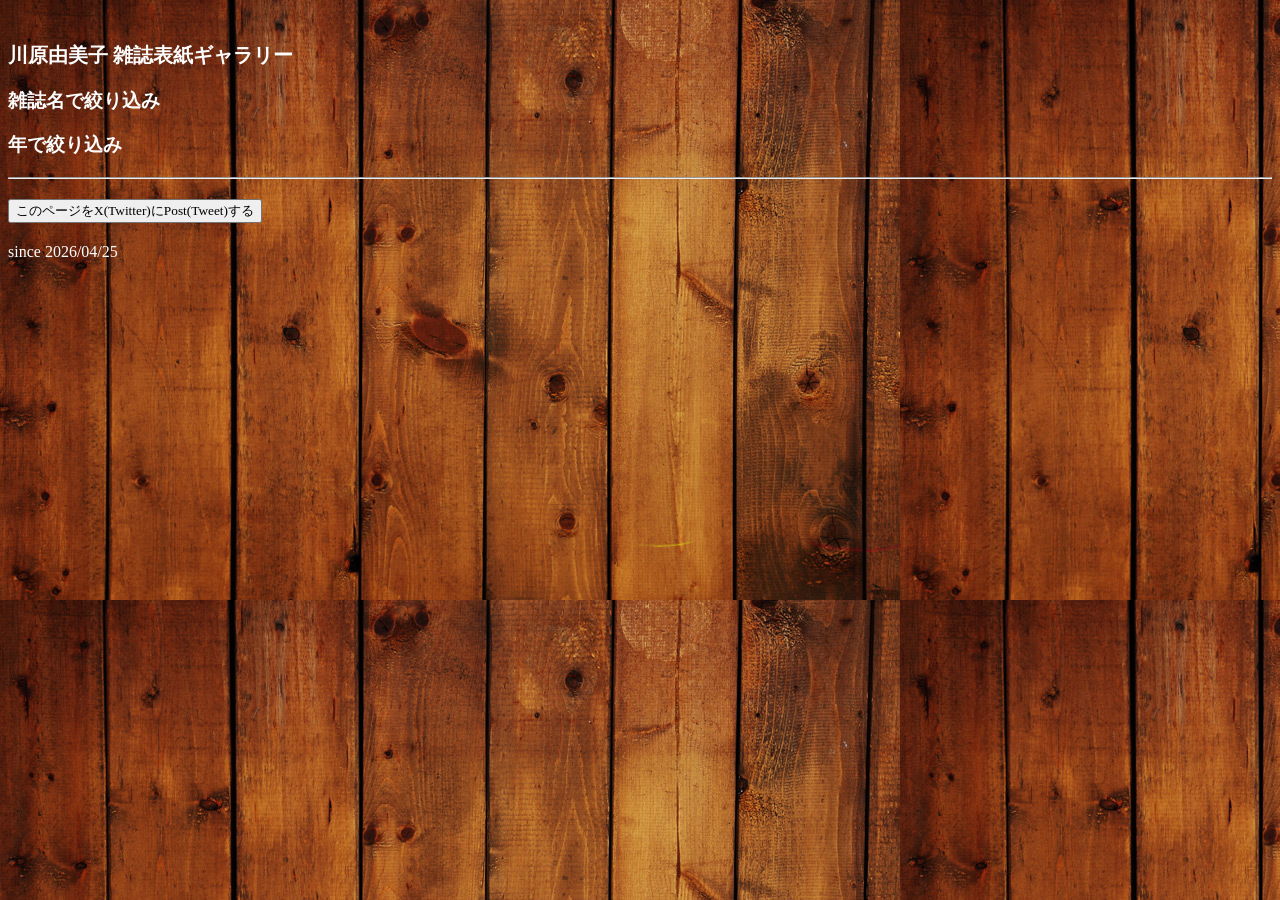
<file: template.html>
﻿﻿
<!DOCTYPE html>
<html lang="ja">
<head>
	<meta charset="utf-8" />
	<title>川原由美子 雑誌表紙ギャラリー</title>

	<link rel="stylesheet" href="css/lightbox.css" />

	<!-- 背景専用 CSS -->
	<link rel="stylesheet" href="css/background.css" />

	<!-- ギャラリー専用 CSS -->
	<link rel="stylesheet" href="css/gallery.css" />
</head>
<body>

	<h1>川原由美子 雑誌表紙ギャラリー</h1>

	<!-- ========================= -->
	<!-- フィルタ UI プレースホルダ -->
	<!-- ========================= -->

	<div id="filter-area">

		<!-- 雑誌名フィルタ（C# が差し込む） -->
		<div class="filter-block">
			<h3>雑誌名で絞り込み</h3>
			<!--MAGAZINE_FILTER_PLACEHOLDER-->
		</div>

		<!-- 年フィルタ（C# が差し込む） -->
		<div class="filter-block">
			<h3>年で絞り込み</h3>
			<!--YEAR_FILTER_PLACEHOLDER-->
		</div>

	</div>

	<hr />

	<!-- ========================= -->
	<!-- ギャラリー本体 -->
	<!-- ========================= -->
	<!--LIST_PLACEHOLDER-->

	<div style="margin: 20px 0;">
		<button id="tweetButton">このページをX(Twitter)にPost(Tweet)する</button>
	</div>
	<div>
		since 2026/04/25
	</div>
	<script src="js/lightbox.min.js"></script>
	<script src="js/tweet.js"></script>
	<script src="js/filter.js"></script>
	<!--このページはitems.jsonから生成しました。-->
</body>
</html>
</file>
<file: css/background.css>
body {
	font-family: 'Yu Gothic', 'Meiryo', sans-serif;
	/* 背景画像を敷き詰める */
	background-image: url("../images/backbookshelf.jpg");
	background-repeat: repeat;
	background-size: auto;
}
</file>
<file: css/gallery.css>
/* ================================
   フォント定義
   ================================ */
/* 英数字 → Ink Free */ @font-face {
	font-family: 'InkFreeOnly';
	src: local('Ink Free');
	unicode-range: U+0020-007F; /* ASCII 英数字 */
}
/* 日本語 → メイリオ */ @font-face {
	font-family: 'MeiryoOnly';
	src: local('Meiryo');
	unicode-range: U+3000-30FF, U+4E00-9FFF; /* 日本語 */
}
/* ================================
   全体
   ================================ */
body {
	color: white;
	font-family: 'DHPGothic-EB';
}

* {
	font-family: 'InkFreeOnly', 'DHPGothic-EB';
}

h1 {
	font-size: 20px;
	margin: 16px 0;
}
/* ================================
   フィルタ(ラジオボタン横並び)
   ================================ */
.filter-radio {
	display: inline-block; /* ★ 横並びにする */
	margin-right: 12px; /* ★ 適度な余白 */
	margin-bottom: 6px; /* ★ 下にも少し余白 */
}
/* ================================
   テーブル
   ================================ */
table.magazine {
	border-collapse: collapse;
}

	table.magazine td {
		padding: 8px;
		vertical-align: top;
	}
/* ================================
   表紙画像
   ================================ */
p.magcover {
	margin: 0 0 4px 0;
}
/* ================================
   詳細テキスト(雑誌名・巻号・日付・コメント)
   ================================ */
p.detail {
	margin: 0;
	width: 150px; /* ★ 画像幅と揃える */
	line-height: 1.4;
}
	/* 1行目(MagazineName)だけフォントサイズ +1 */
	p.detail span.magazine-name {
		font-size: 13px;
		font-family: 'InkFreeOnly', 'DHPGothic-EB';
	}
	/* VolumeText / DateText / Comment の日本語 → メイリオ、英数字 → InkFree */
	p.detail span.japanese-text {
		font-family: 'InkFreeOnly', 'MeiryoOnly';
		font-size: 12px;
	}
</file>
